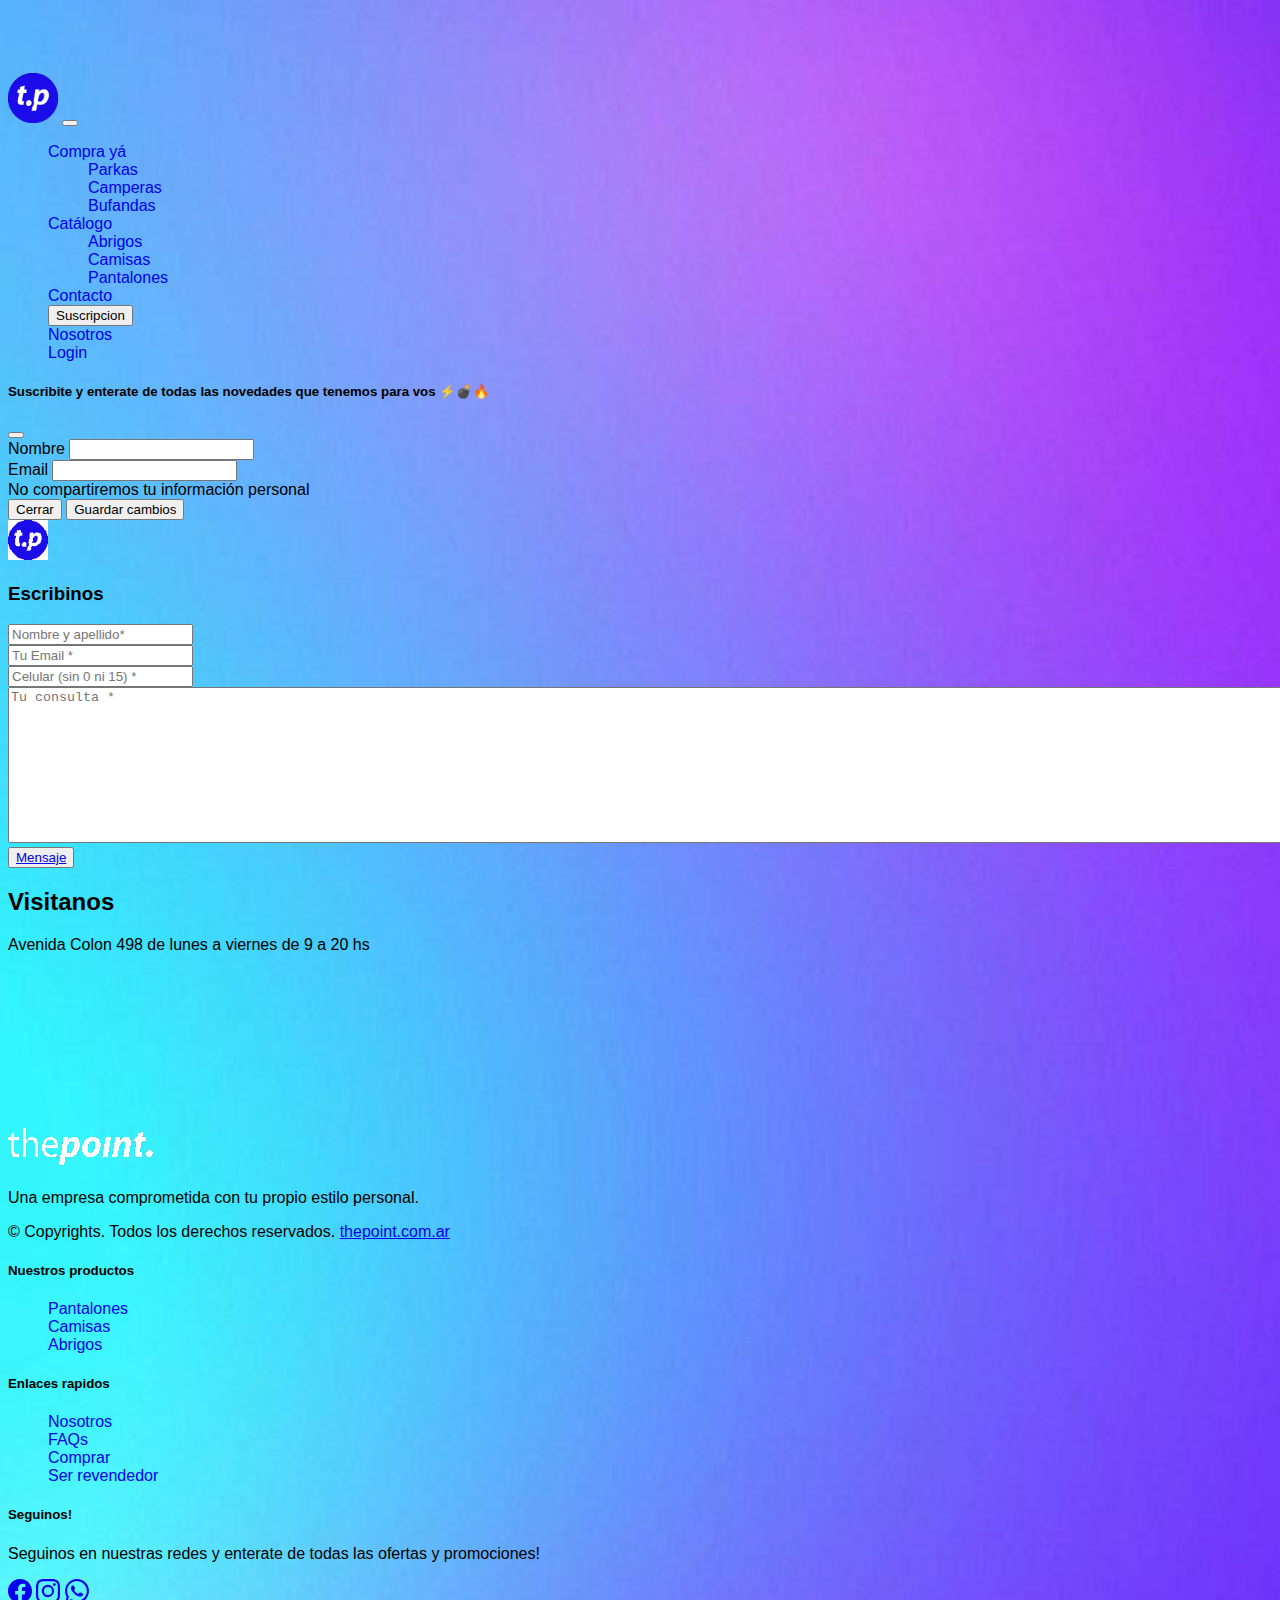
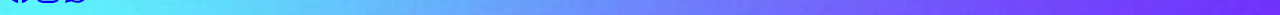
<file: contacto.html>
<!DOCTYPE html>
<html lang="en">
<head>
  <meta charset="UTF-8">
  <meta http-equiv="X-UA-Compatible" content="IE=edge">
  <meta name="viewport" content="width=device-width, initial-scale=1.0"> 
  <link href="https://cdn.jsdelivr.net/npm/bootstrap@5.2.0-beta1/dist/css/bootstrap.min.css" rel="stylesheet" integrity="sha384-0evHe/X+R7YkIZDRvuzKMRqM+OrBnVFBL6DOitfPri4tjfHxaWutUpFmBp4vmVor"
        crossorigin="anonymous">
  <link rel="stylesheet" href="/estilos/estilos.css">
  <link rel="preconnect" href="https://fonts.googleapis.com"> 
  <link rel="preconnect" href="https://fonts.gstatic.com" crossorigin>
  <link href="https://fonts.googleapis.com/css2?family=Koulen&family=Odibee+Sans&family=Roboto+Slab:wght@800&family=Tiro+Bangla:ital@1&display=swap" rel="stylesheet">
</head>
<body>
  <nav class="navbar navbar-expand-lg  navbar-dark bg-dark  fixed-top">
    <div class="container-fluid">
      <a href="/index.html"><img class="ms-2" src="/img/sinfondo.png" width="50" height="50" alt="logo"></a> 
      <button class="navbar-toggler me-3" type="button" data-bs-toggle="collapse" data-bs-target="#navbarSupportedContent" aria-controls="navbarSupportedContent" aria-expanded="false" aria-label="Toggle navigation">
        <span class="navbar-toggler-icon"></span>
      </button>
      <div class="collapse navbar-collapse" id="navbarSupportedContent">
        <ul class="navbar-nav  ms-auto mb-1 mb-lg-0">
          <li class="nav-item dropdown">
            <a class="na dropdown-toggle btn  btn-outline-light btn-bd-primary  text-light m-2 " href="#" id="navbarDropdown" role="button" data-bs-toggle="dropdown" aria-expanded="false">
              Compra yá
            </a>
            <ul class=" dropdown-menu bg-dark na " aria-labelledby="navbarDropdown">
              <li><a class="dropdown-item text-light " href="/parkas.html">Parkas</a></li>
              <li><a class="dropdown-item text-light" href="/camperas.html">Camperas</a></li>
              <li><a class="dropdown-item text-light" href="/bufandas.html">Bufandas</a></li>
            </ul>
          </li>
          <li class="nav-item dropdown">
            <a class="na dropdown-toggle btn  btn-outline-light btn-bd-primary  text-light m-2 " href="#" id="navbarDropdown" role="button" data-bs-toggle="dropdown" aria-expanded="false">
              Catálogo
            </a>
            <ul class=" dropdown-menu bg-dark na " aria-labelledby="navbarDropdown">
              <li><a class="dropdown-item text-light " href="/bootstrap/galeriaA.html">Abrigos</a></li>
              <li><a class="dropdown-item text-light" href="/bootstrap/galeriaC.html">Camisas</a></li>
              <li><a class="dropdown-item text-light" href="/bootstrap/galeriaP.html">Pantalones</a></li>
            </ul>
          </li>
          <li class="nav-item m-2">
            <a class="btn btn-outline-light text-light na" aria-current="page" href="/contacto.html">Contacto</a>
          </li>
          <li class="nav-item m-2">
            <button type="button" class="btn btn-bd-primary btn-outline-light  text-light na" data-bs-toggle="modal" data-bs-target="#exampleModal">
            Suscripcion
            </button>
          </li>  
          <li class="nav-item m-2">
            <a class="na btn btn-outline-light bt text-light " href="/bootstrap/acercadenosotros.html">Nosotros</a>
          </li>
          <li class="nav-item m-2">
            <a class="btn btn-outline-light text-light na" aria-current="page" href="/login.html">Login</a>
          </li>
        </ul>
      </div>
    </div>
  </nav>

  <!-- Modal suscripcion-->
  <div class="modal fade" id="exampleModal" tabindex="-1" aria-labelledby="exampleModalLabel" aria-hidden="true">
    <div class="modal-dialog">
      <div class="bg-secondary modal-content">
        <div class="modal-header">
          <h5 class="modal-title text-light" id="exampleModalLabel">Suscribite y enterate de todas las novedades que tenemos para vos ⚡💣🔥</h5>
          <button type="button" class="ms-4 btn-close " data-bs-dismiss="modal" aria-label="Close"></button>
        </div>
        <div class="modal-body">
          <form>
            <div class="mb-3 text-light">
              <label for="exampleInputNombre1" class="form-label">Nombre </label>
              <input type="name" class="form-control" id="exampleInputNombre1" aria-describedby="nameHelp">
            </div>
            <div class="mb-3 text-light">
              <label for="exampleInputEmail1" class="form-label">Email </label>
              <input type="email" class="form-control" id="exampleInputEmail1" aria-describedby="emailHelp">
              <div id="emailHelp" class="form-text text-light">No compartiremos tu información personal</div>
            </div>
          </form>
        </div>
        <div class="modal-footer">
          <button type="button" class="btn btn-dark" data-bs-dismiss="modal">Cerrar</button>
          <a href="/error.html"><button type="submit" class="btn btn-primary">Guardar cambios</button></a>
        </div>
      </div>
    </div>
  </div>

  <div class="d-flex flex-column min-vh-100">
    <div class="container contact-form flex-grow-1">
      <div class="contact-image mt-4 text-center">
        <a href="/index.html"><img  class="rounded-circle" src="/img/tpicon-s.png" width="40" height="40" alt="contacto"/></a> 
      </div>
      <form method="post">
        <h3 class="m-3">Escribinos</h3>
        <div class="row">
          <div class="col-md-6">
            <div class="form-group">
              <input type="text" name="txtName" class="form-control mb-3" placeholder="Nombre y apellido*" value="" />
            </div>
            <div class="form-group">
              <input type="text" name="txtEmail" class="form-control mb-3" placeholder="Tu Email *" value="" />
            </div>
            <div class="form-group">
              <input type="text" name="txtPhone" class="form-control mb-3" placeholder="Celular (sin 0 ni 15) *" value="" />
            </div>
          </div>
          <div class="col-md-6">
            <div class="form-group">
              <textarea name="txtMsg" class="form-control mb-3" placeholder="Tu consulta *" style="width: 100%; height: 150px;"></textarea>
            </div>
            <div class="form-group mb-3 text-end">
              <button > <a class="link-dark " href="/error.html">Mensaje </a> </button>
            </div> 
          </div>  
        </div>  
      </form>
      <h2 class="text-center">Visitanos</h2>
      <p class="text-center"> Avenida Colon 498 de lunes a viernes de 9 a 20 hs </p>
      <div class="container">
        <div class="row">
          <div class="col mb-5 text-center">
            <div class="container mb-5">
              <div class="">
                <div class="">
                  <iframe id="gmap_canvas" src="https://maps.google.com/maps?q=Av.%20Col%C3%B3n%20498&t=&z=13&ie=UTF8&iwloc=&output=embed" frameborder="0" scrolling="no" marginheight="0" marginwidth="0"></iframe>
                  <a href="https://www.whatismyip-address.com"></a>
                  <br/> 
                  <a href="https://www.embedgooglemap.net"></a>
                </div>
              </div>
            </div>
          </div>
        </div>
      </div>
    </div>
    
    <footer class=" bg-dark  py-3">
      <div class="container">
        <div class="row">
           <div class="col-12 col-md-6 col-lg-3">
             <a href="/index.html"> <img src="/img/thepoint-s-sf.png" alt="the point"></a>
               <p class="small text-white">Una empresa comprometida con tu propio estilo personal.</p>
               <p class="small text-white mb-0"> &copy; Copyrights. Todos los derechos reservados. <a class="text-primary none" href="/index.html">thepoint.com.ar</a></p>
           </div>
           <div class="col-12 col-md-6 col-lg-3">
             <h5 class="text-white mb-2">Nuestros productos</h5>
               <ul class="list-unstyled text-muted">
                 <li><a href="/bootstrap/galeriaP.html" class="none">Pantalones</a></li>
                 <li><a href="/bootstrap/galeriaC.html" class="none">Camisas</a></li>
                 <li><a href="/bootstrap/galeriaA.html" class="none">Abrigos</a></li>
               </ul>
           </div>
           <div class="col-12 col-md-6 col-lg-3">
             <h5 class="text-white mb-2">Enlaces rapidos</h5>
               <ul class="list-unstyled text-muted">
                 <li><a href="/error.html" class="none">Nosotros</a></li>
                 <li><a href="/error.html" class="none" >FAQs</a></li>
                 <li><a href="/error.html" class="none">Comprar</a></li>
                 <li><a href="/error.html" class="none">Ser revendedor</a></li>
               </ul>
           </div>
           <div class="col-12 col-md-6 col-lg-3">
             <h5 class="text-white mb-3">Seguinos!</h5>
               <p class="small text-white">Seguinos en nuestras redes y enterate de todas las ofertas y promociones!</p>
               <a href=""></a>
             
               <a href="https://www.facebook.com/thepoint.tuc" class="m-2" target="_blank"><svg xmlns="http://www.w3.org/2000/svg" width="1.5rem" height="1.5rem" fill="currentColor" class="bi bi-facebook text-white" viewBox="0 0 16 16">
                 <path d="M16 8.049c0-4.446-3.582-8.05-8-8.05C3.58 0-.002 3.603-.002 8.05c0 4.017 2.926 7.347 6.75 7.951v-5.625h-2.03V8.05H6.75V6.275c0-2.017 1.195-3.131 3.022-3.131.876 0 1.791.157 1.791.157v1.98h-1.009c-.993 0-1.303.621-1.303 1.258v1.51h2.218l-.354 2.326H9.25V16c3.824-.604 6.75-3.934 6.75-7.951z"/>
               </svg></a>
  
               <a href="https://www.instagram.com/thepoint.tuc/?hl=es-la" class="m-2" target="_blank"><svg xmlns="http://www.w3.org/2000/svg" width="1.5rem" height="1.5rem" fill="currentColor" class="bi bi-instagram text-white" viewBox="0 0 16 16">
                 <path d="M8 0C5.829 0 5.556.01 4.703.048 3.85.088 3.269.222 2.76.42a3.917 3.917 0 0 0-1.417.923A3.927 3.927 0 0 0 .42 2.76C.222 3.268.087 3.85.048 4.7.01 5.555 0 5.827 0 8.001c0 2.172.01 2.444.048 3.297.04.852.174 1.433.372 1.942.205.526.478.972.923 1.417.444.445.89.719 1.416.923.51.198 1.09.333 1.942.372C5.555 15.99 5.827 16 8 16s2.444-.01 3.298-.048c.851-.04 1.434-.174 1.943-.372a3.916 3.916 0 0 0 1.416-.923c.445-.445.718-.891.923-1.417.197-.509.332-1.09.372-1.942C15.99 10.445 16 10.173 16 8s-.01-2.445-.048-3.299c-.04-.851-.175-1.433-.372-1.941a3.926 3.926 0 0 0-.923-1.417A3.911 3.911 0 0 0 13.24.42c-.51-.198-1.092-.333-1.943-.372C10.443.01 10.172 0 7.998 0h.003zm-.717 1.442h.718c2.136 0 2.389.007 3.232.046.78.035 1.204.166 1.486.275.373.145.64.319.92.599.28.28.453.546.598.92.11.281.24.705.275 1.485.039.843.047 1.096.047 3.231s-.008 2.389-.047 3.232c-.035.78-.166 1.203-.275 1.485a2.47 2.47 0 0 1-.599.919c-.28.28-.546.453-.92.598-.28.11-.704.24-1.485.276-.843.038-1.096.047-3.232.047s-2.39-.009-3.233-.047c-.78-.036-1.203-.166-1.485-.276a2.478 2.478 0 0 1-.92-.598 2.48 2.48 0 0 1-.6-.92c-.109-.281-.24-.705-.275-1.485-.038-.843-.046-1.096-.046-3.233 0-2.136.008-2.388.046-3.231.036-.78.166-1.204.276-1.486.145-.373.319-.64.599-.92.28-.28.546-.453.92-.598.282-.11.705-.24 1.485-.276.738-.034 1.024-.044 2.515-.045v.002zm4.988 1.328a.96.96 0 1 0 0 1.92.96.96 0 0 0 0-1.92zm-4.27 1.122a4.109 4.109 0 1 0 0 8.217 4.109 4.109 0 0 0 0-8.217zm0 1.441a2.667 2.667 0 1 1 0 5.334 2.667 2.667 0 0 1 0-5.334z"/>
               </svg></a>
  
               <a href="https://api.whatsapp.com/send?phone=543813399756&app=facebook&entry_point=page_cta" class="ms-2" target="_blank"><svg xmlns="http://www.w3.org/2000/svg" width="1.5rem" height="1.5rem" fill="currentColor" class="bi bi-whatsapp text-white" viewBox="0 0 16 16">
                 <path d="M13.601 2.326A7.854 7.854 0 0 0 7.994 0C3.627 0 .068 3.558.064 7.926c0 1.399.366 2.76 1.057 3.965L0 16l4.204-1.102a7.933 7.933 0 0 0 3.79.965h.004c4.368 0 7.926-3.558 7.93-7.93A7.898 7.898 0 0 0 13.6 2.326zM7.994 14.521a6.573 6.573 0 0 1-3.356-.92l-.24-.144-2.494.654.666-2.433-.156-.251a6.56 6.56 0 0 1-1.007-3.505c0-3.626 2.957-6.584 6.591-6.584a6.56 6.56 0 0 1 4.66 1.931 6.557 6.557 0 0 1 1.928 4.66c-.004 3.639-2.961 6.592-6.592 6.592zm3.615-4.934c-.197-.099-1.17-.578-1.353-.646-.182-.065-.315-.099-.445.099-.133.197-.513.646-.627.775-.114.133-.232.148-.43.05-.197-.1-.836-.308-1.592-.985-.59-.525-.985-1.175-1.103-1.372-.114-.198-.011-.304.088-.403.087-.088.197-.232.296-.346.1-.114.133-.198.198-.33.065-.134.034-.248-.015-.347-.05-.099-.445-1.076-.612-1.47-.16-.389-.323-.335-.445-.34-.114-.007-.247-.007-.38-.007a.729.729 0 0 0-.529.247c-.182.198-.691.677-.691 1.654 0 .977.71 1.916.81 2.049.098.133 1.394 2.132 3.383 2.992.47.205.84.326 1.129.418.475.152.904.129 1.246.08.38-.058 1.171-.48 1.338-.943.164-.464.164-.86.114-.943-.049-.084-.182-.133-.38-.232z"/>
                 </svg>
               </a>
           </div>
        </div>
      </div>
    </footer>
  </div>


  <!-- JavaScript Bundle with Popper -->
<script src="https://cdn.jsdelivr.net/npm/bootstrap@5.2.0/dist/js/bootstrap.bundle.min.js" integrity="sha384-A3rJD856KowSb7dwlZdYEkO39Gagi7vIsF0jrRAoQmDKKtQBHUuLZ9AsSv4jD4Xa" crossorigin="anonymous"></script>
</body>
</html>
</file>
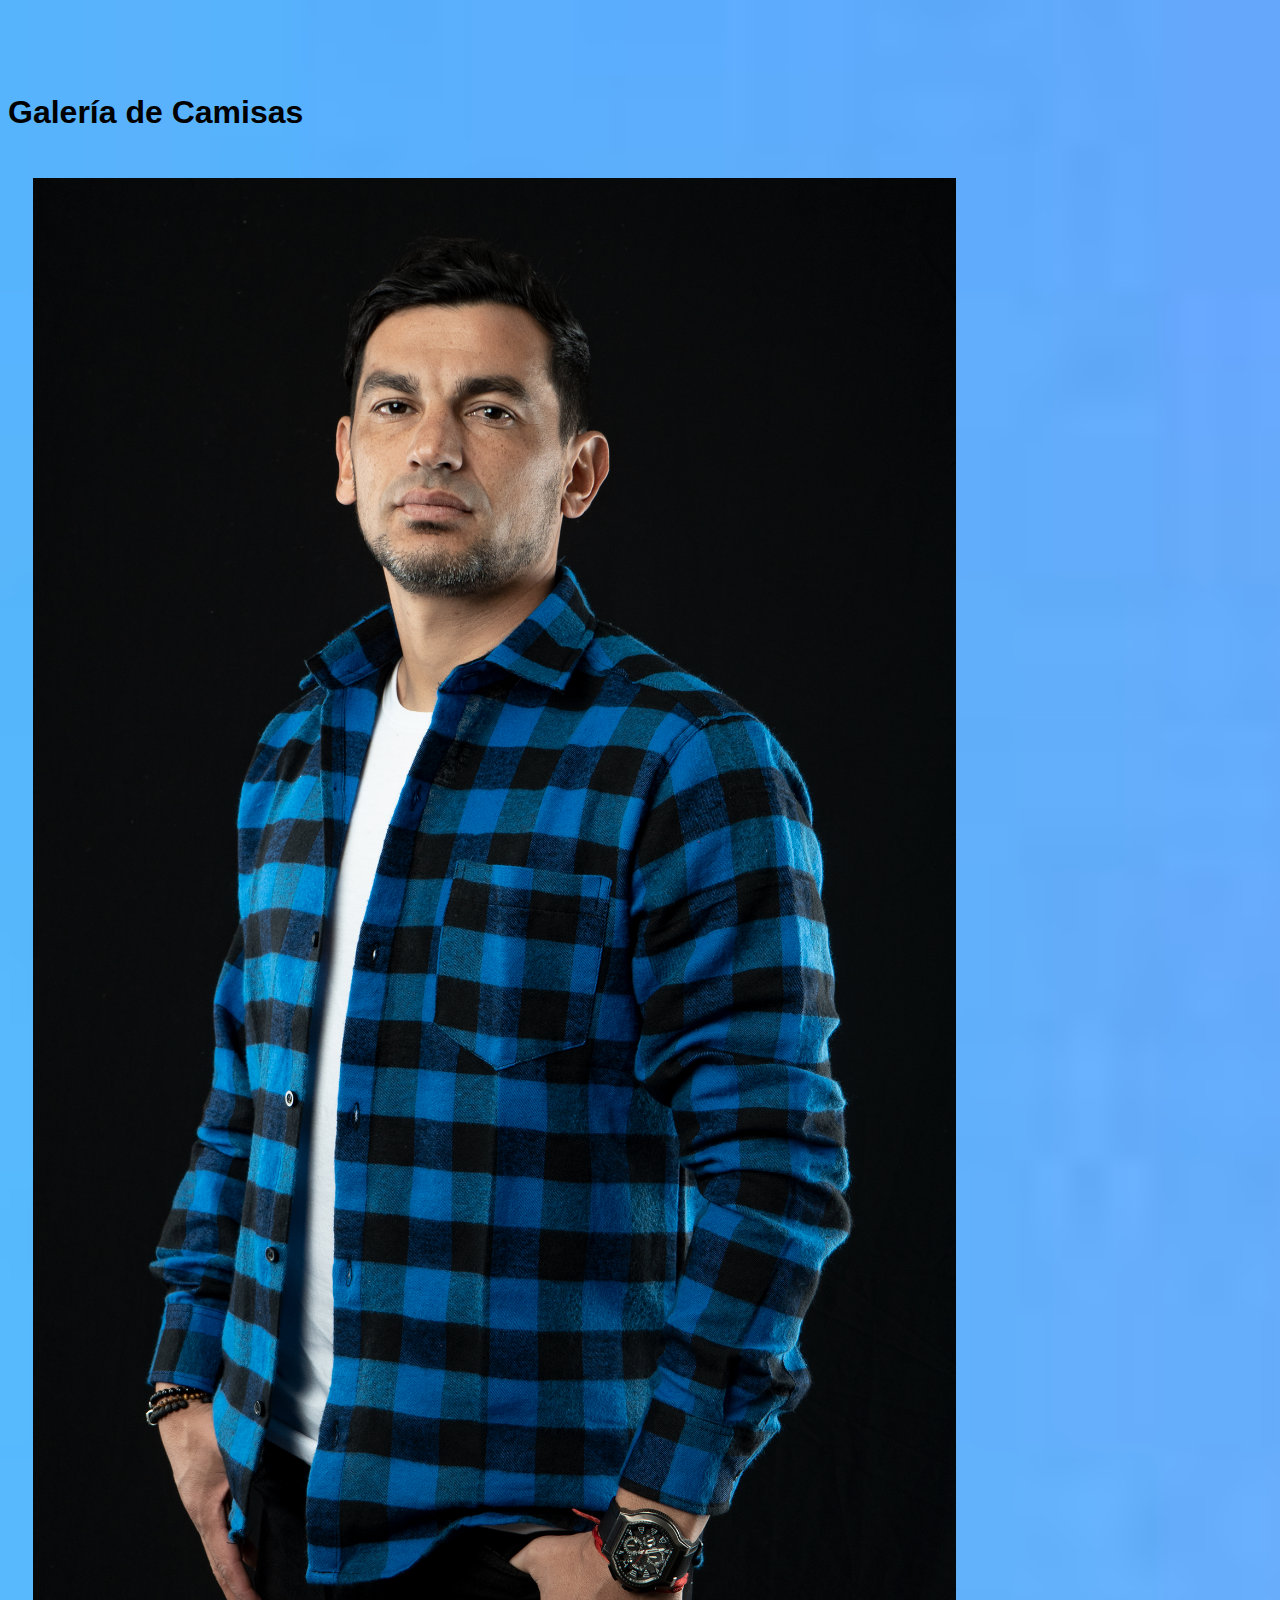
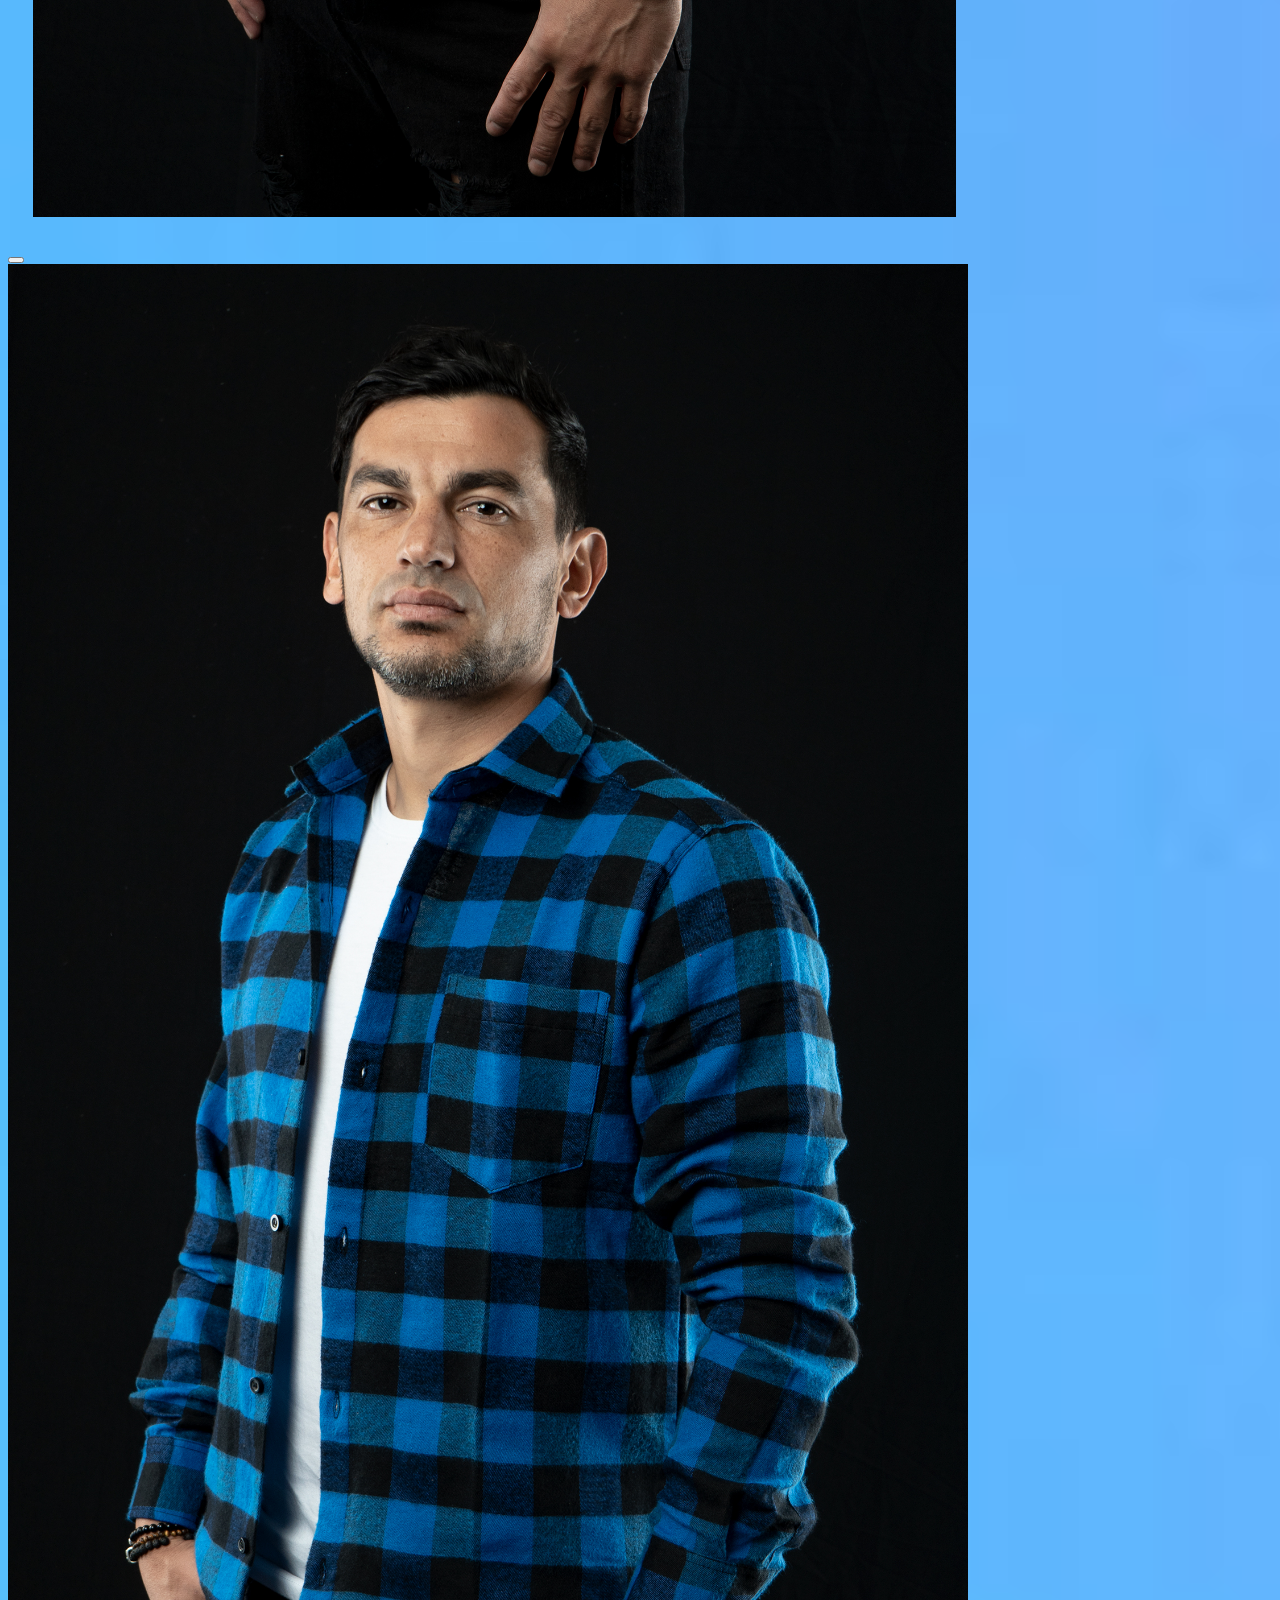
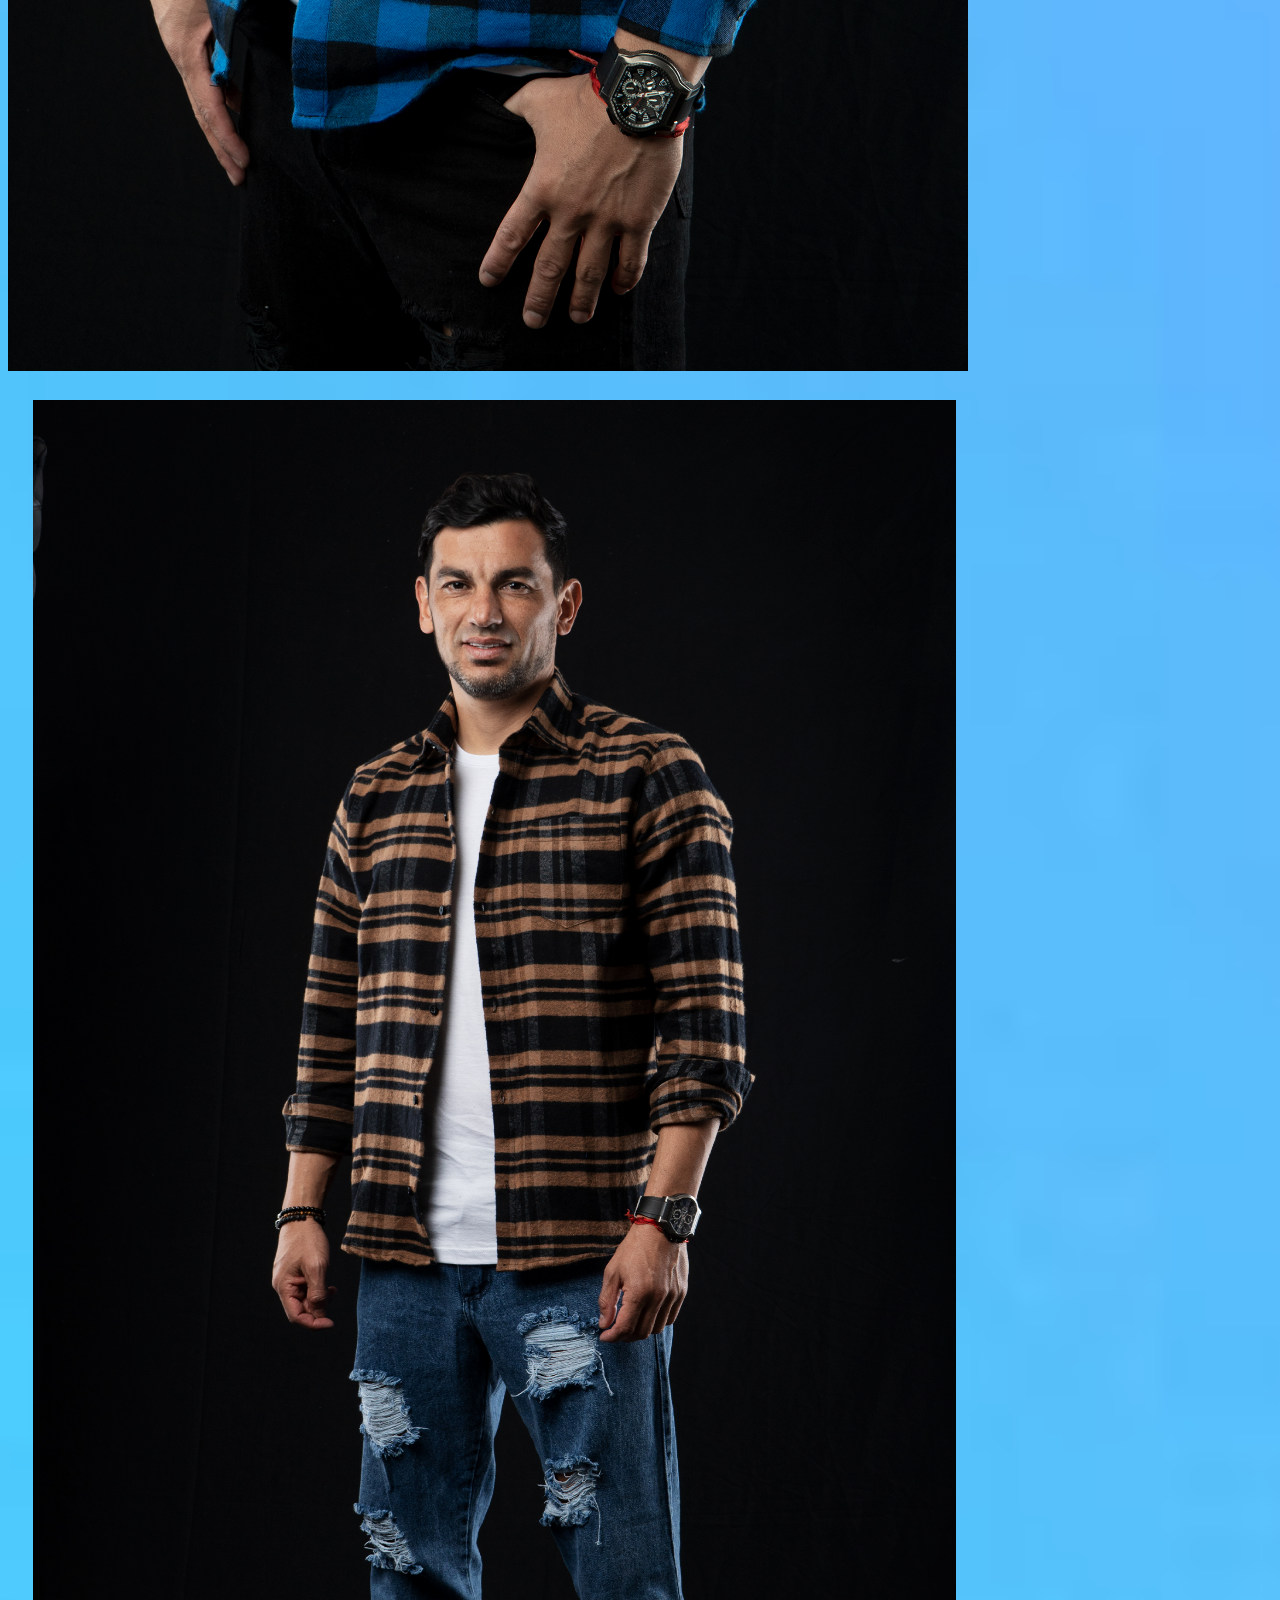
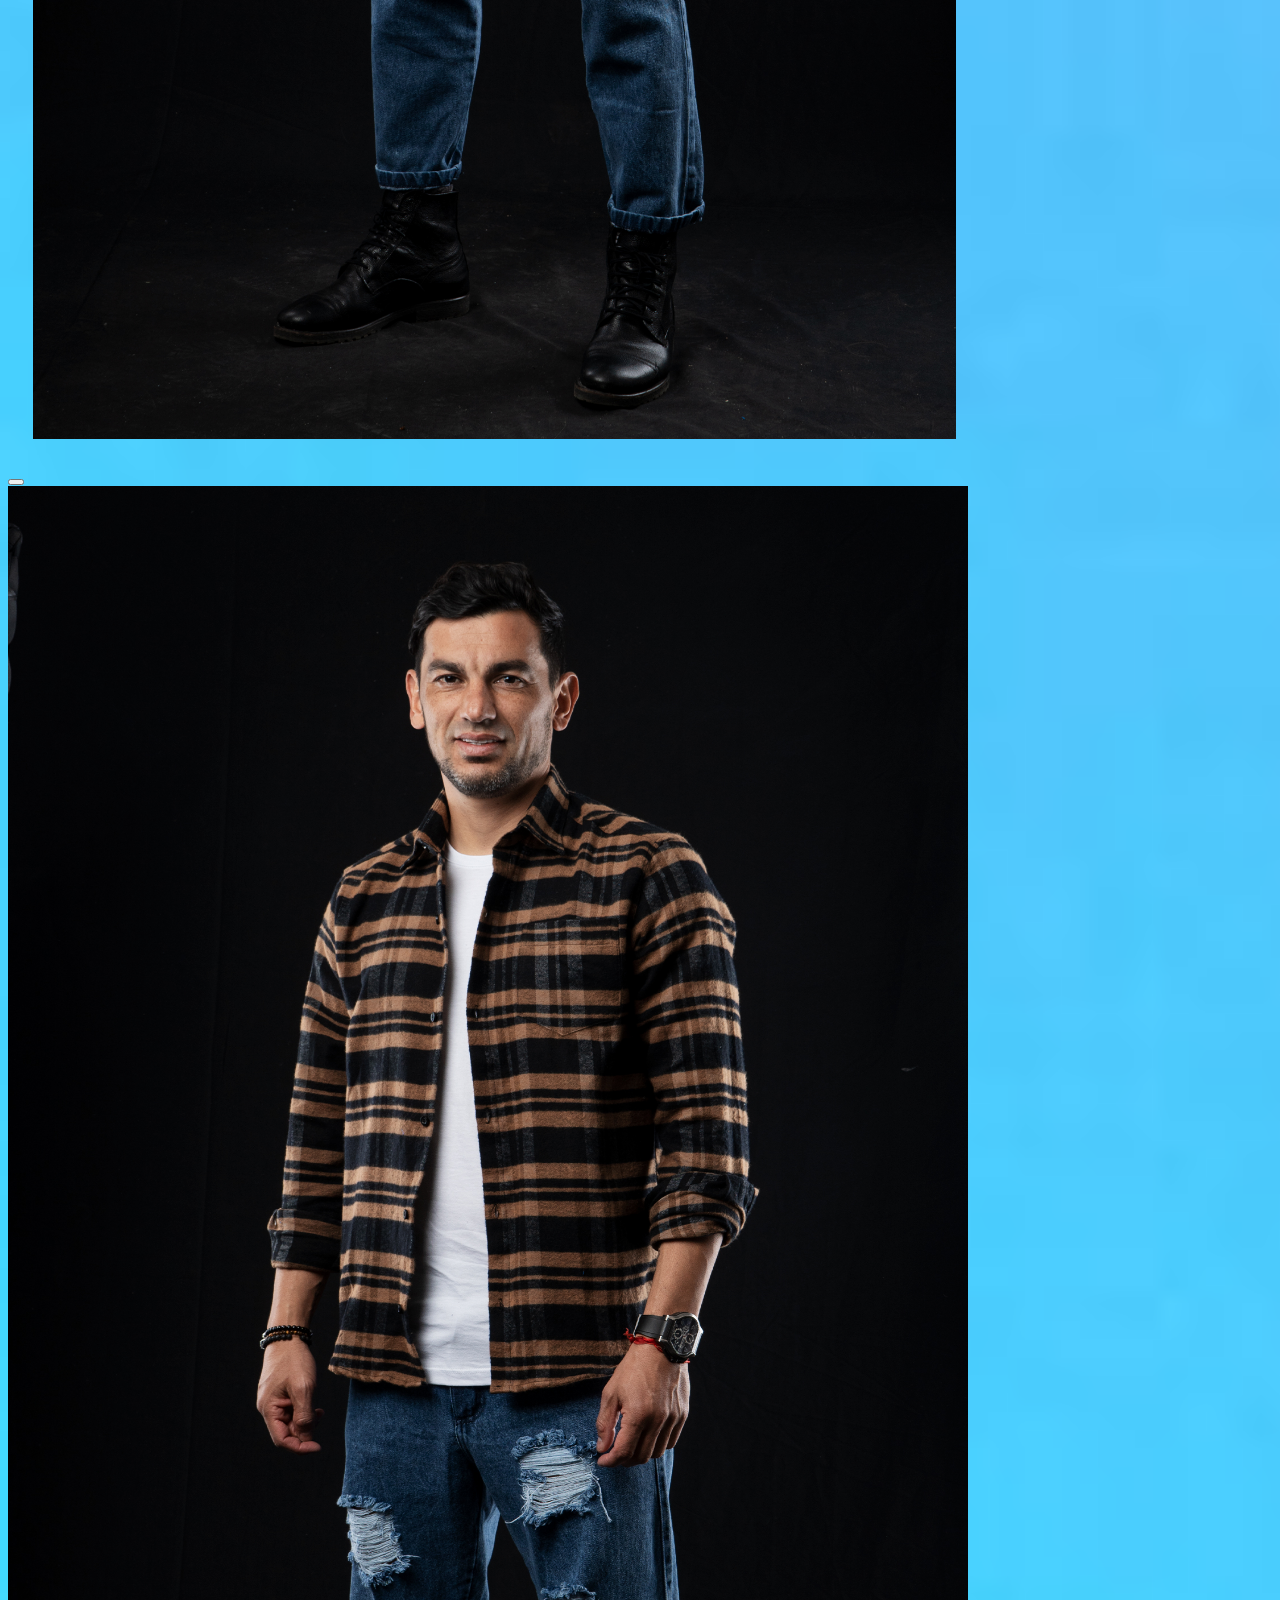
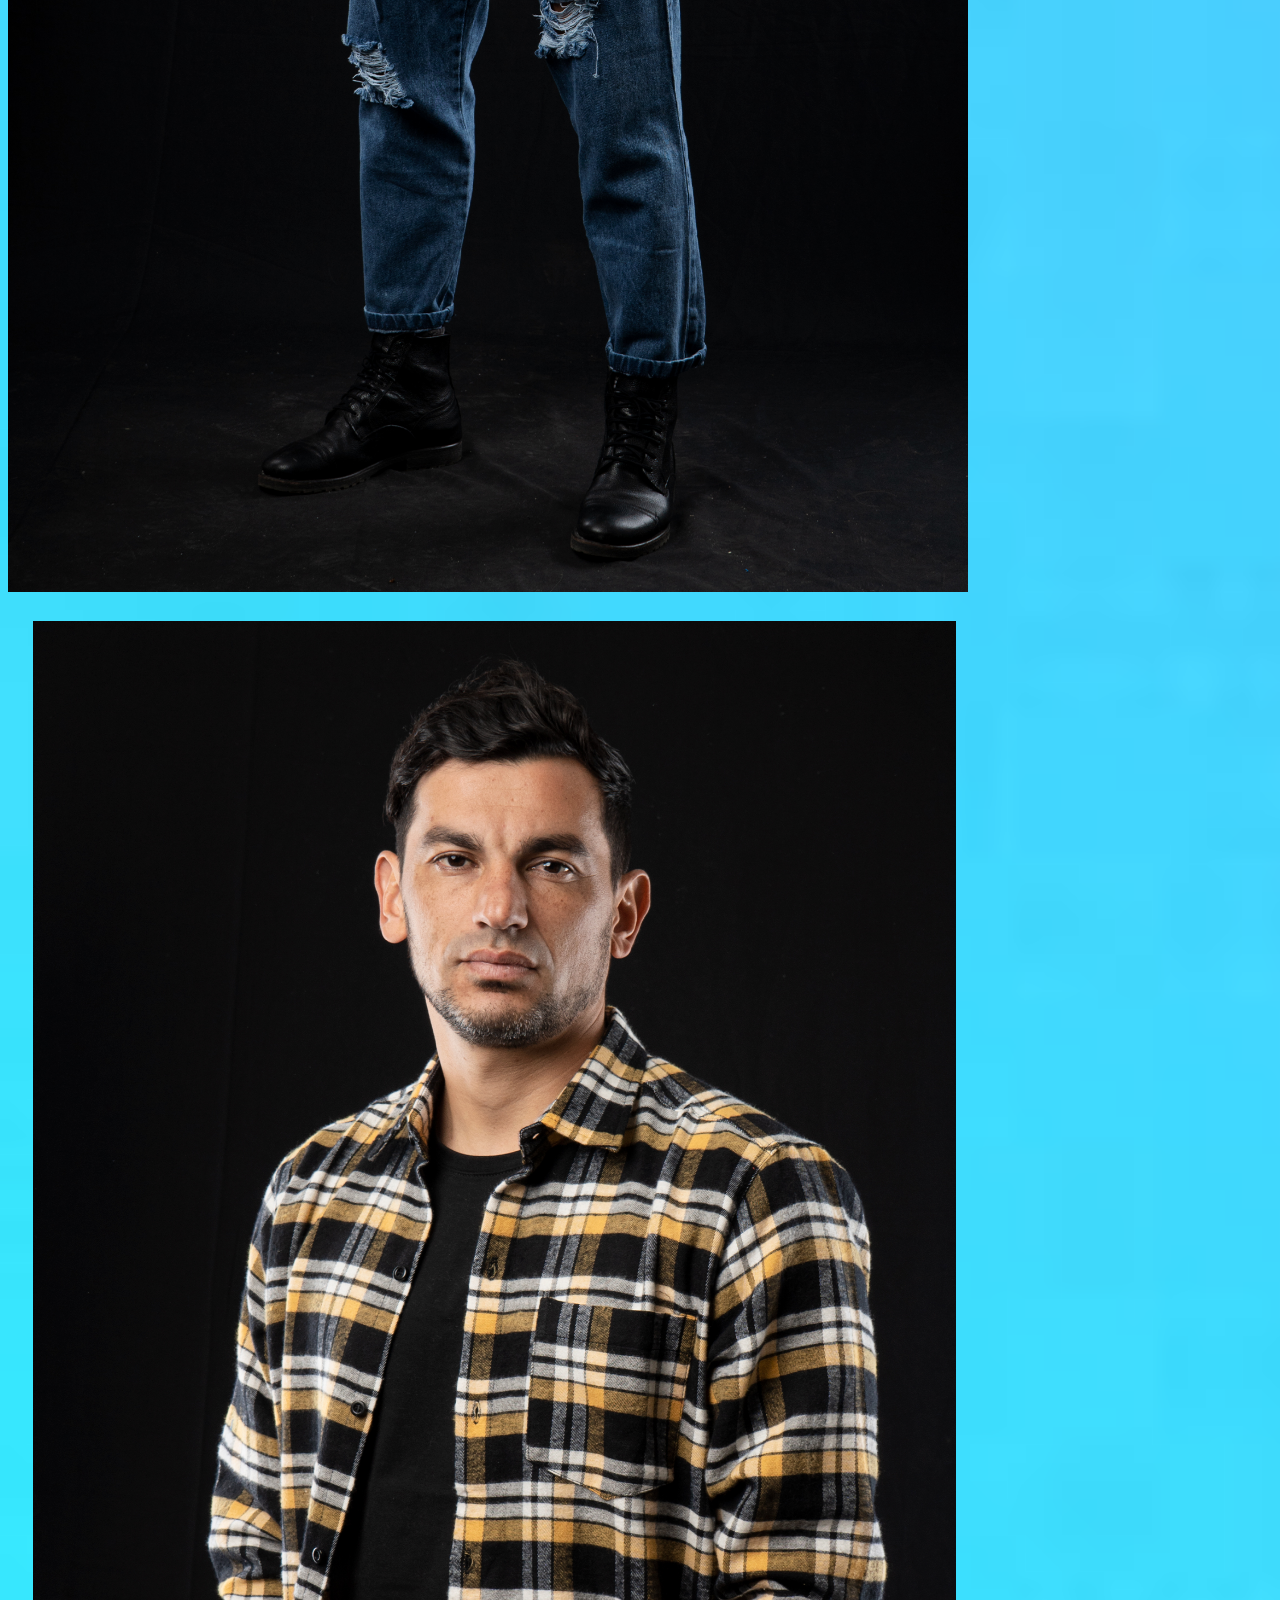
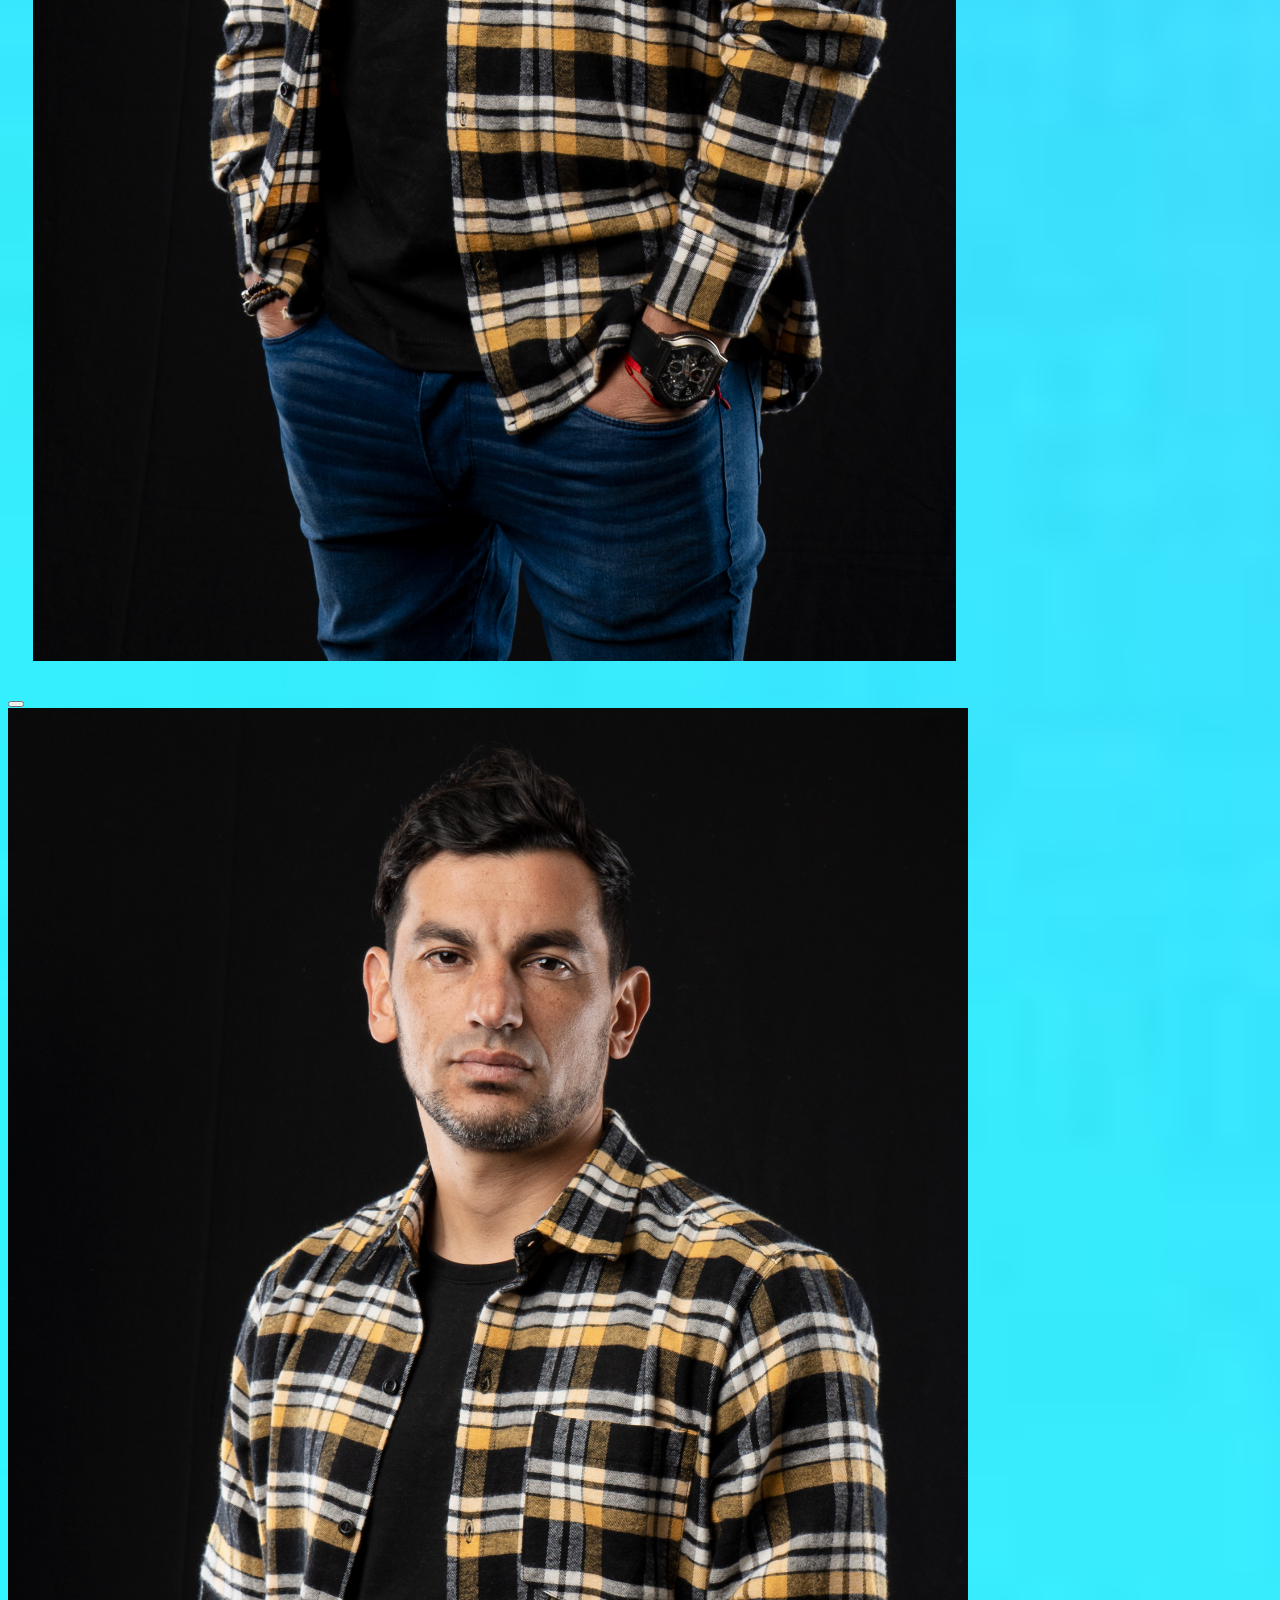
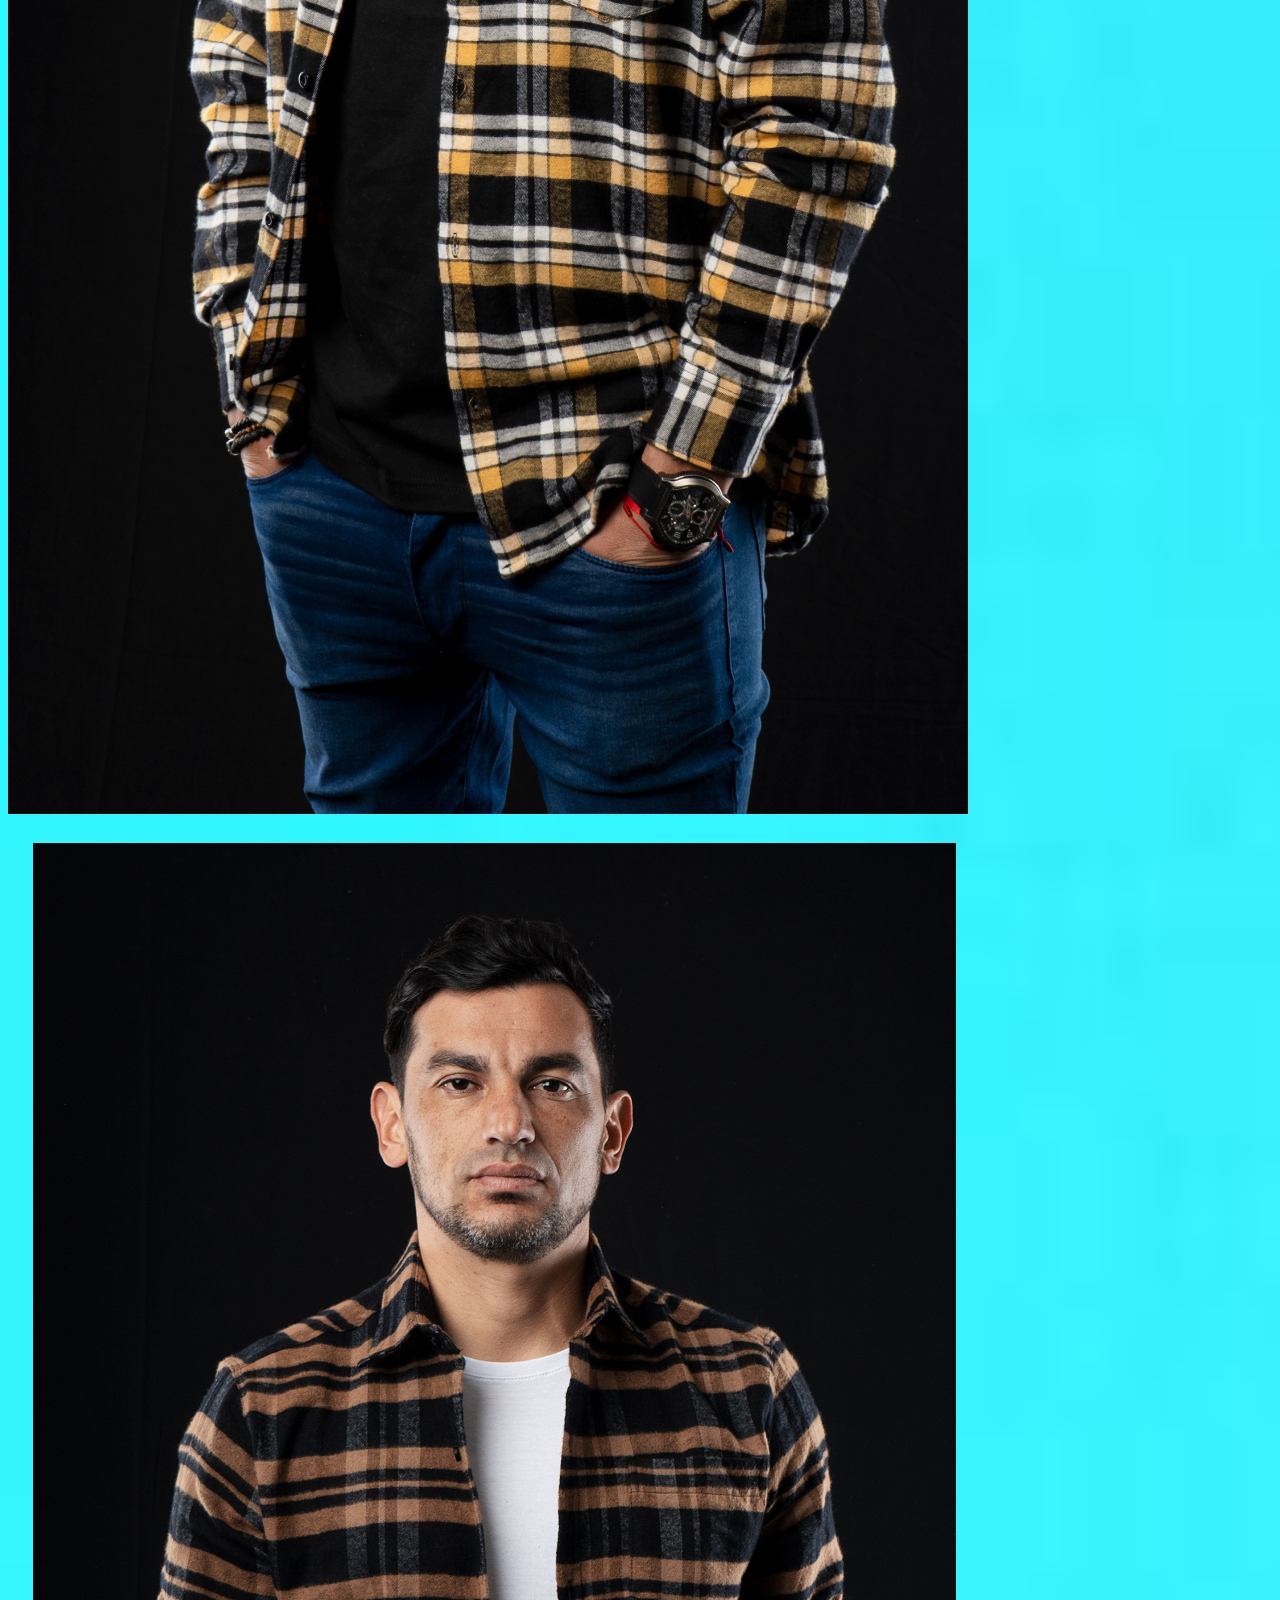
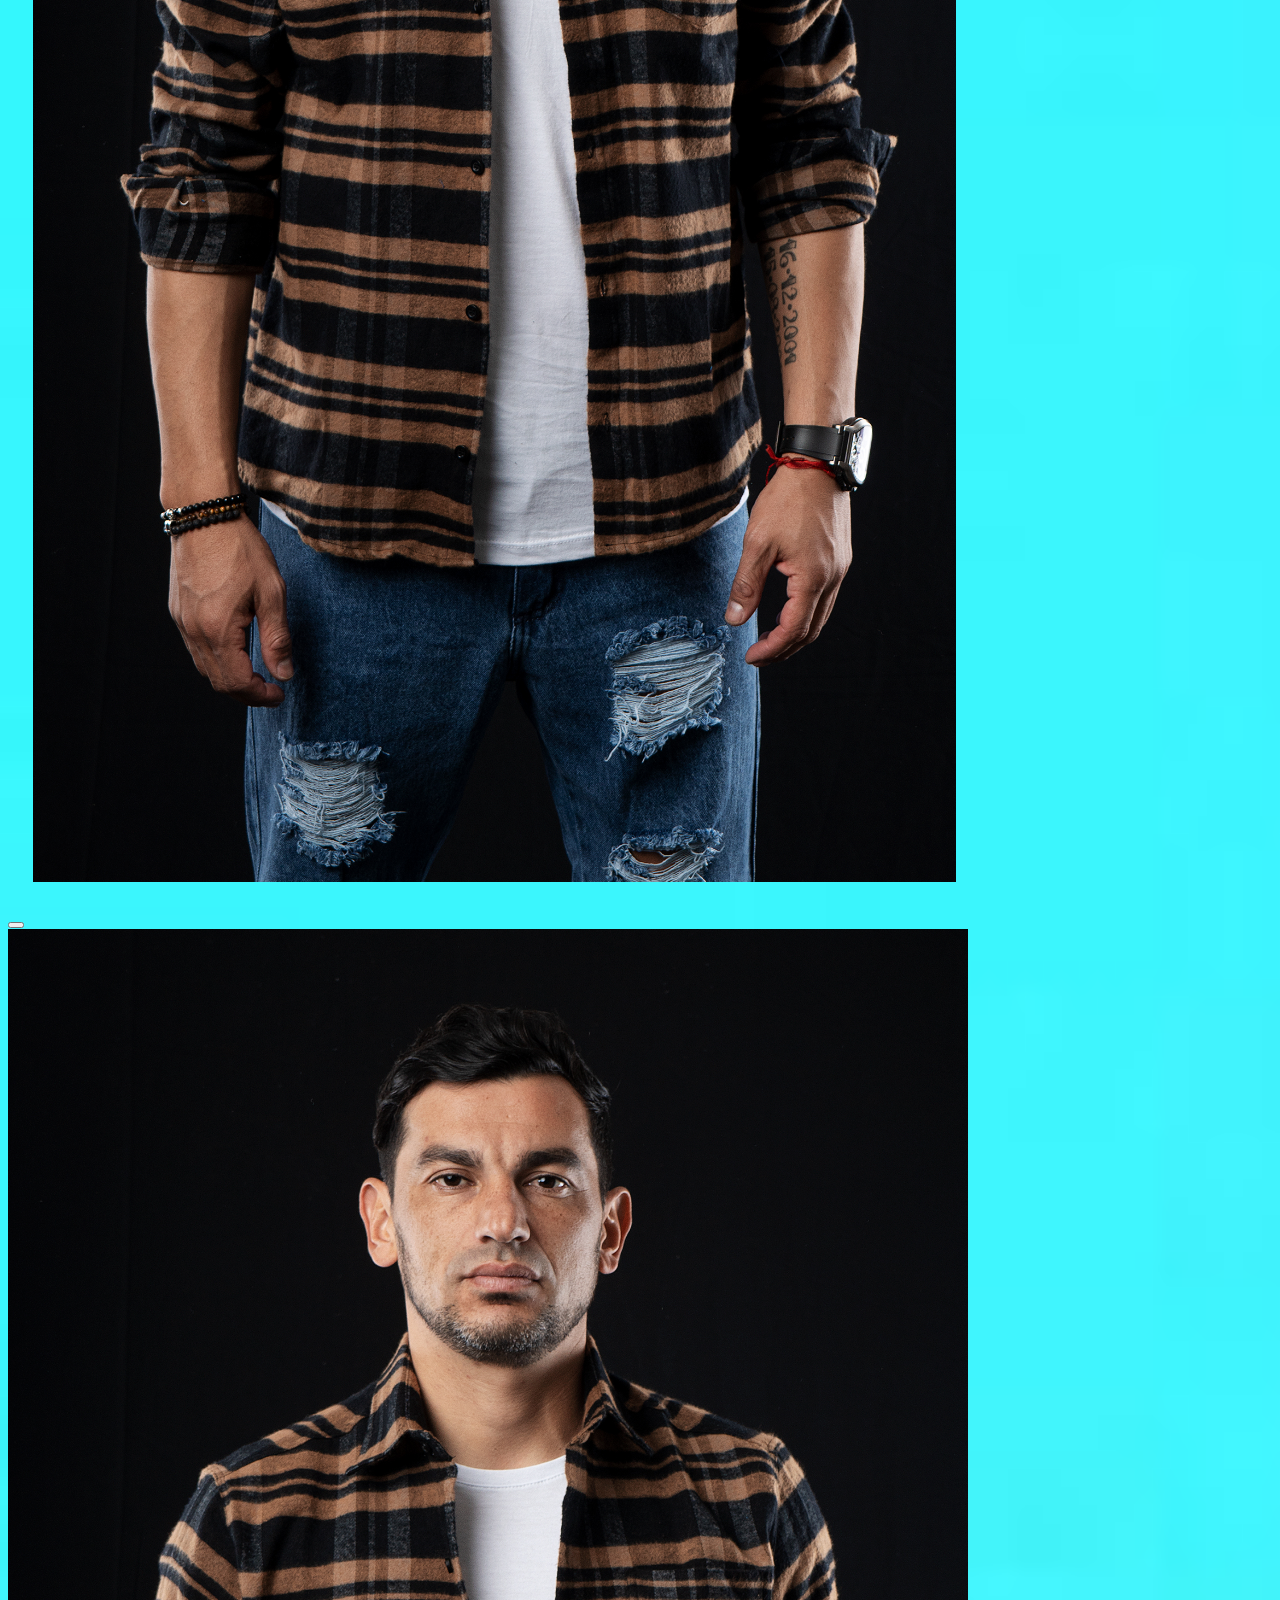
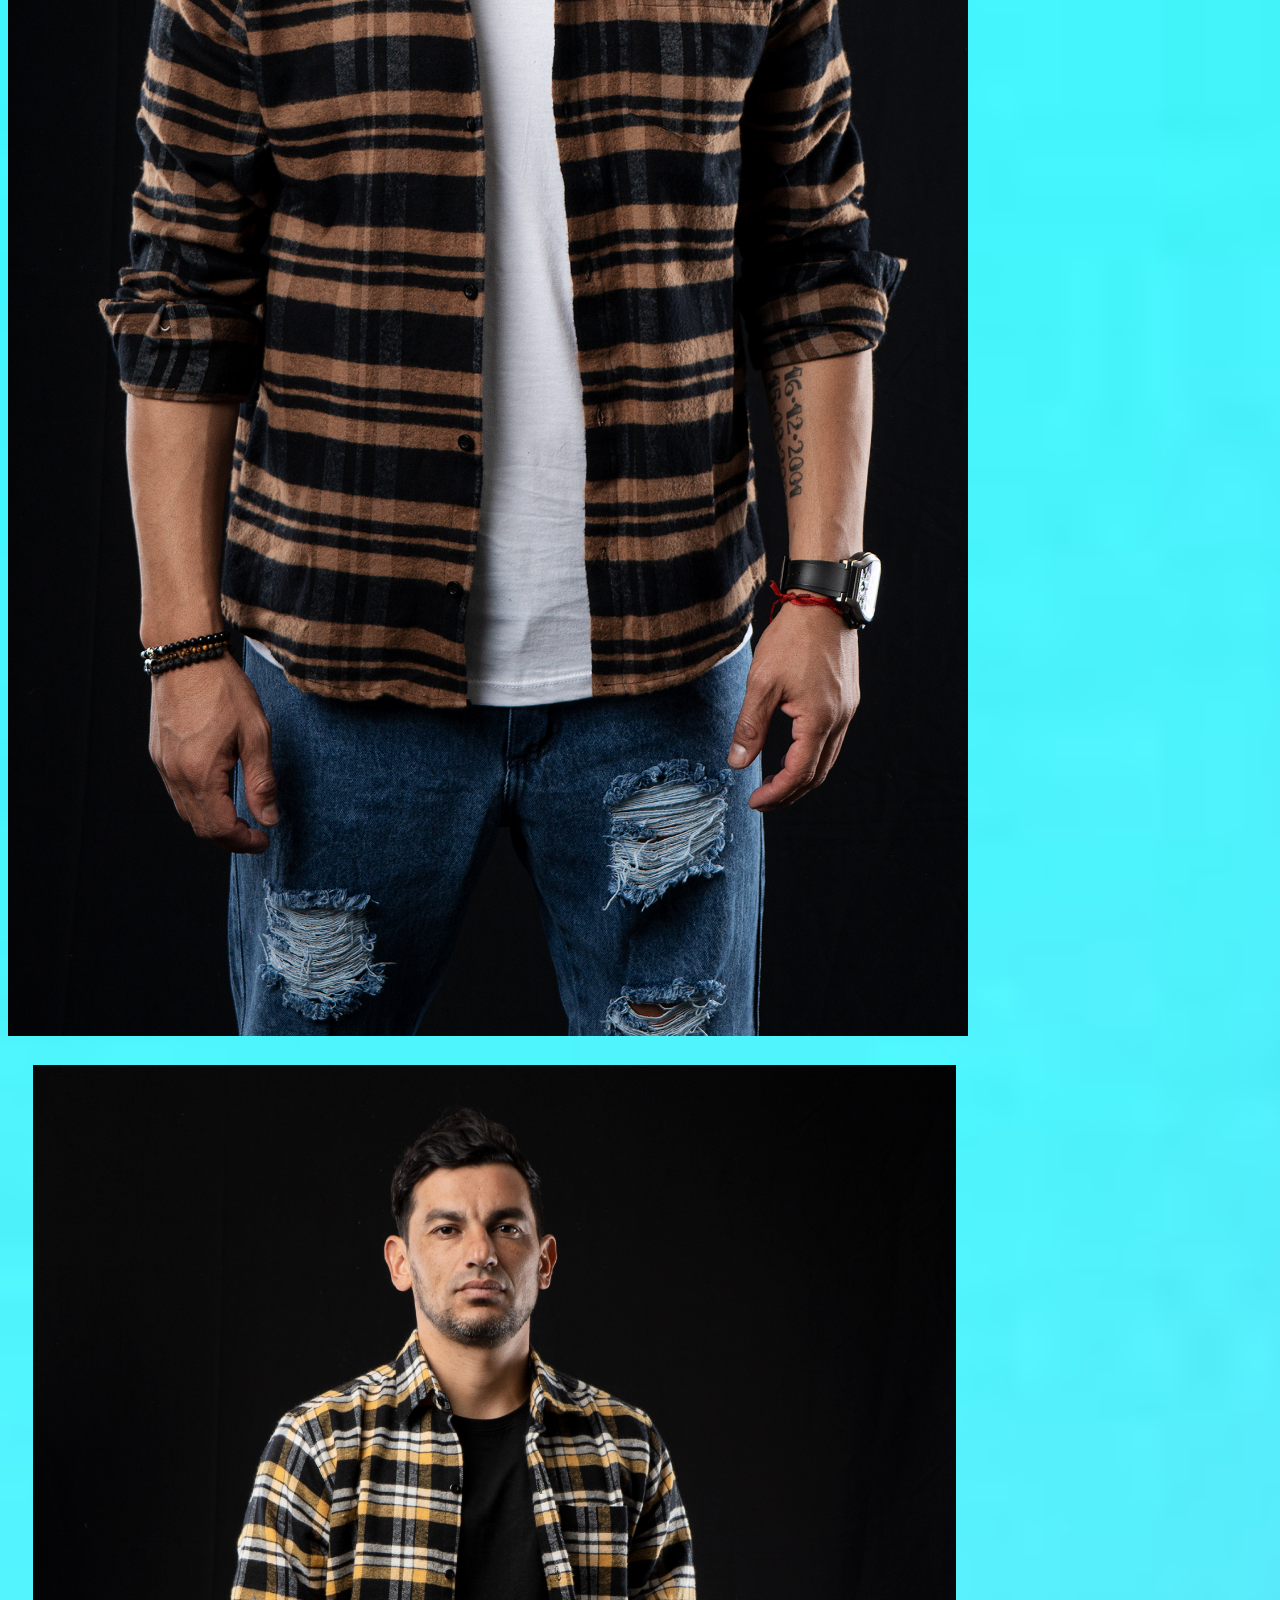
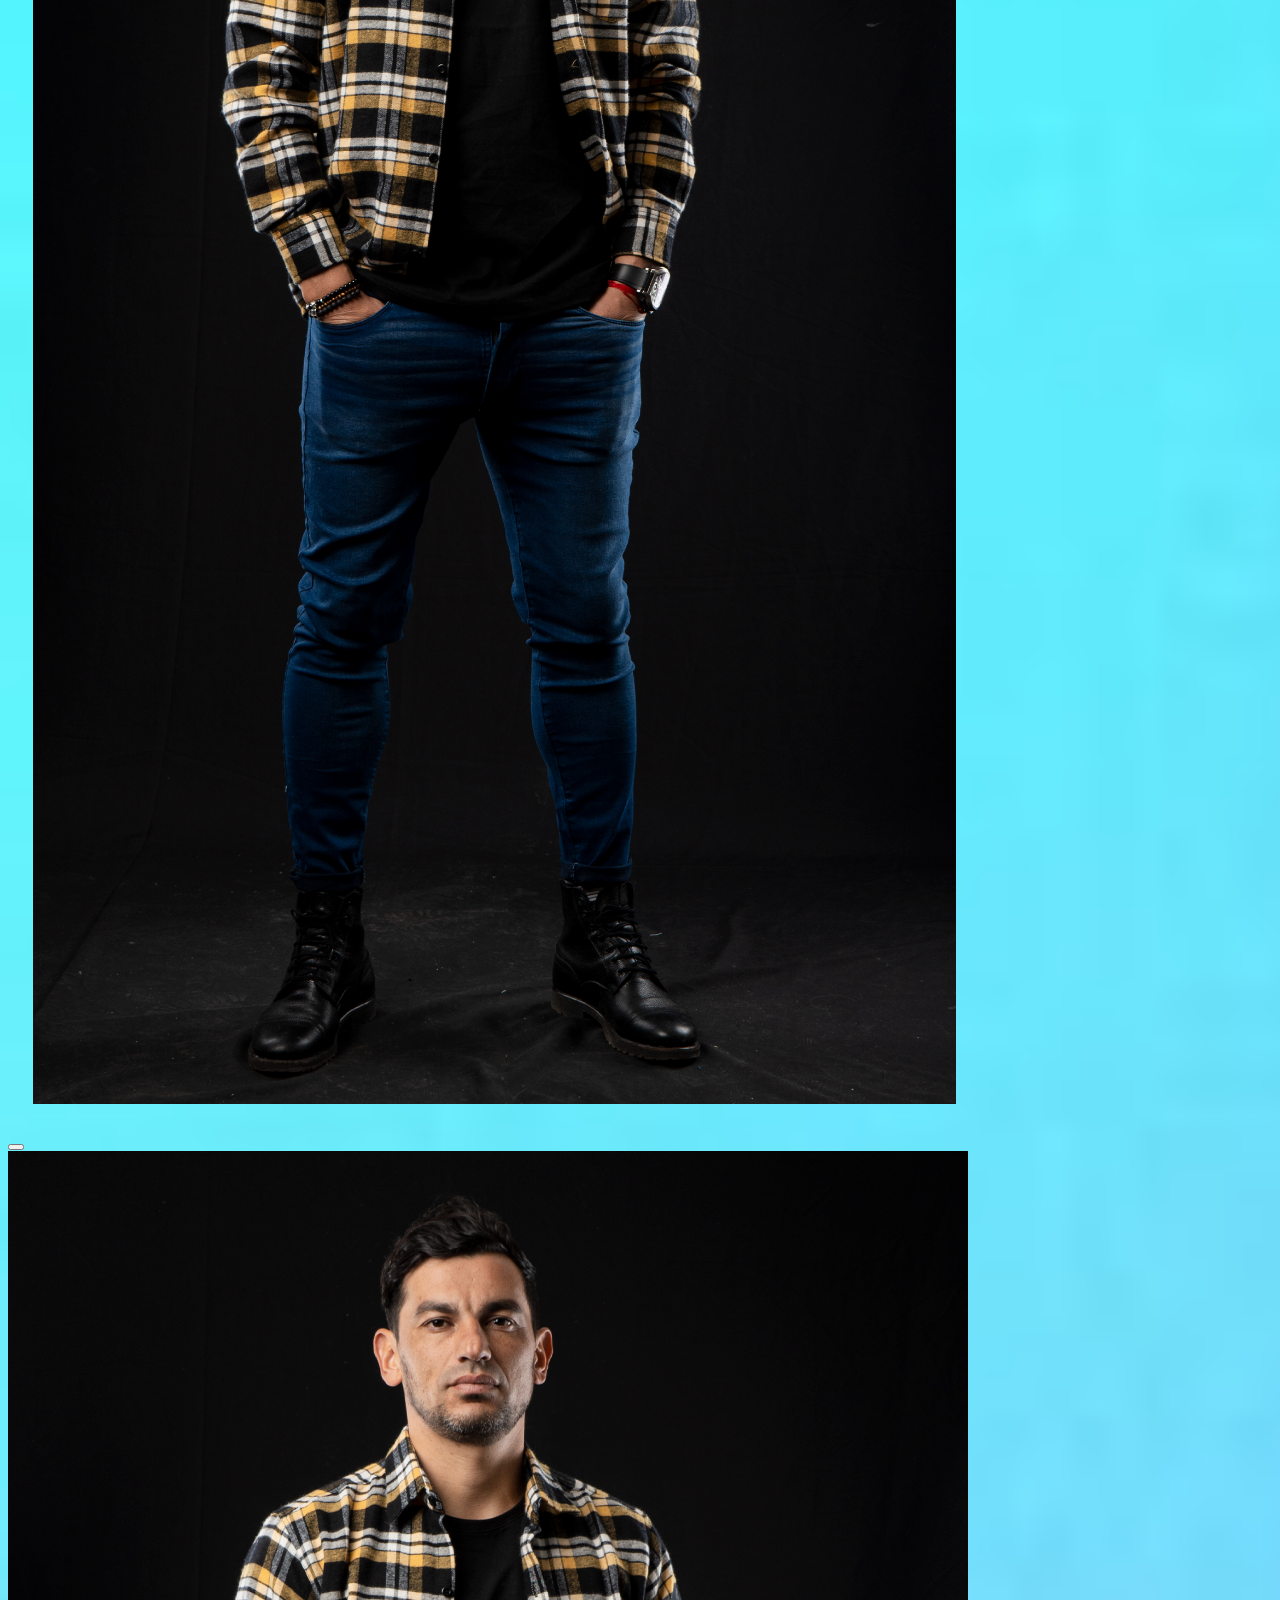
<file: bootstrap/galeriaC.html>
<!doctype html>
<html lang="en">
  <head>
    <meta charset="utf-8">
    <meta name="viewport" content="width=device-width, initial-scale=1">
    <link rel="stylesheet" href="/estilos/estilos.css">
    <link rel="stylesheet" href="estilos.css">
    <title>Galeria de camisas</title>
    <link href="https://cdn.jsdelivr.net/npm/bootstrap@5.2.0-beta1/dist/css/bootstrap.min.css" rel="stylesheet" integrity="sha384-0evHe/X+R7YkIZDRvuzKMRqM+OrBnVFBL6DOitfPri4tjfHxaWutUpFmBp4vmVor" crossorigin="anonymous">
    <link rel="preconnect" href="https://fonts.googleapis.com">
    <link rel="preconnect" href="https://fonts.gstatic.com" crossorigin>
    <link href="https://fonts.googleapis.com/css2?family=Koulen&family=Odibee+Sans&family=Roboto+Slab:wght@800&family=Tiro+Bangla:ital@1&display=swap" rel="stylesheet">
  </head>
  <body class="fondo">
    <section  class="container"> 
      <div class="text-center pt-5 pb-3">
        <h1 class="titulo p-2">Galería de Camisas</h1>
      </div>
      <div class="row" id="galeria">
        <script>
          var imagenes=[1,2,3,4,5,6];
          var galeria=document.getElementById('galeria');
          for (imagen of imagenes){
              galeria.innerHTML += `
          <div class="col-lg-3 col-md-4 col-12 text-center">
            <a href="" data-bs-toggle="modal" data-bs-target="#id${imagen}">
                <img src="/bootstrap/camisas/${imagen}.jpg" alt="">
            </a>
          </div>
          <div class="modal fade" id="id${imagen}" tabindex="-1" aria-labelledby="exampleModalLabel" aria-hidden="true">
            <button type="button" class="btn-close ml-2" data-bs-dismiss="modal" aria-label="Close"></button>
            <div class="modal-dialog modal-md modal-dialog-centered d-flex justify-content-center">
              <img src="/bootstrap/camisas/${imagen}.jpg" alt="" class="img-fluid rounded">                        
            </div>  `} 
        </script>
      </div> 
    </section>

    <footer class=" bg-dark w-100 py-3 mt-5 flex-shrink-0">
      <div class="container py-3">
        <div class="row gy-4 gx-5">
          <div class="col-12 col-md-6 col-lg-6">
            <a href="/index.html"><img src="/img/thepoint-s.png" alt="the point"></a>
            <p class="small text-white">Una empresa comprometida con tu propio estilo personal.</p>
            <p class="small text-white mb-0">&copy; Copyrights. Todos los derechos reservados. <a class="text-primary none" href="/index.html">thepoint.com.ar</a></p>
          </div>
          
          <div class="col-12 d-none d-md-block col-md-6 col-lg-6">
            <h5 class="text-white mb-3">Seguinos!</h5>
            <p class="small text-white">Seguinos en nuestras redes y enterate de todas las ofertas y promociones!</p>
            <a href="/index.html"></a>
          
            <a href="https://www.facebook.com/thepoint.tuc" class="m-2" target="_blank"><svg xmlns="http://www.w3.org/2000/svg" width="1.5rem" height="1.5rem" fill="currentColor" class="bi bi-facebook text-white" viewBox="0 0 16 16">
              <path d="M16 8.049c0-4.446-3.582-8.05-8-8.05C3.58 0-.002 3.603-.002 8.05c0 4.017 2.926 7.347 6.75 7.951v-5.625h-2.03V8.05H6.75V6.275c0-2.017 1.195-3.131 3.022-3.131.876 0 1.791.157 1.791.157v1.98h-1.009c-.993 0-1.303.621-1.303 1.258v1.51h2.218l-.354 2.326H9.25V16c3.824-.604 6.75-3.934 6.75-7.951z"/>
            </svg></a>

            <a href="https://www.instagram.com/thepoint.tuc/?hl=es-la" class="m-2" target="_blank"><svg xmlns="http://www.w3.org/2000/svg" width="1.5rem" height="1.5rem" fill="currentColor" class="bi bi-instagram text-white" viewBox="0 0 16 16">
              <path d="M8 0C5.829 0 5.556.01 4.703.048 3.85.088 3.269.222 2.76.42a3.917 3.917 0 0 0-1.417.923A3.927 3.927 0 0 0 .42 2.76C.222 3.268.087 3.85.048 4.7.01 5.555 0 5.827 0 8.001c0 2.172.01 2.444.048 3.297.04.852.174 1.433.372 1.942.205.526.478.972.923 1.417.444.445.89.719 1.416.923.51.198 1.09.333 1.942.372C5.555 15.99 5.827 16 8 16s2.444-.01 3.298-.048c.851-.04 1.434-.174 1.943-.372a3.916 3.916 0 0 0 1.416-.923c.445-.445.718-.891.923-1.417.197-.509.332-1.09.372-1.942C15.99 10.445 16 10.173 16 8s-.01-2.445-.048-3.299c-.04-.851-.175-1.433-.372-1.941a3.926 3.926 0 0 0-.923-1.417A3.911 3.911 0 0 0 13.24.42c-.51-.198-1.092-.333-1.943-.372C10.443.01 10.172 0 7.998 0h.003zm-.717 1.442h.718c2.136 0 2.389.007 3.232.046.78.035 1.204.166 1.486.275.373.145.64.319.92.599.28.28.453.546.598.92.11.281.24.705.275 1.485.039.843.047 1.096.047 3.231s-.008 2.389-.047 3.232c-.035.78-.166 1.203-.275 1.485a2.47 2.47 0 0 1-.599.919c-.28.28-.546.453-.92.598-.28.11-.704.24-1.485.276-.843.038-1.096.047-3.232.047s-2.39-.009-3.233-.047c-.78-.036-1.203-.166-1.485-.276a2.478 2.478 0 0 1-.92-.598 2.48 2.48 0 0 1-.6-.92c-.109-.281-.24-.705-.275-1.485-.038-.843-.046-1.096-.046-3.233 0-2.136.008-2.388.046-3.231.036-.78.166-1.204.276-1.486.145-.373.319-.64.599-.92.28-.28.546-.453.92-.598.282-.11.705-.24 1.485-.276.738-.034 1.024-.044 2.515-.045v.002zm4.988 1.328a.96.96 0 1 0 0 1.92.96.96 0 0 0 0-1.92zm-4.27 1.122a4.109 4.109 0 1 0 0 8.217 4.109 4.109 0 0 0 0-8.217zm0 1.441a2.667 2.667 0 1 1 0 5.334 2.667 2.667 0 0 1 0-5.334z"/>
            </svg></a>

            <a href="https://api.whatsapp.com/send?phone=543813399756&app=facebook&entry_point=page_cta" class="m-2" target="_blank"><svg xmlns="http://www.w3.org/2000/svg" width="1.5rem" height="1.5rem" fill="currentColor" class="bi bi-whatsapp text-white" viewBox="0 0 16 16">
              <path d="M13.601 2.326A7.854 7.854 0 0 0 7.994 0C3.627 0 .068 3.558.064 7.926c0 1.399.366 2.76 1.057 3.965L0 16l4.204-1.102a7.933 7.933 0 0 0 3.79.965h.004c4.368 0 7.926-3.558 7.93-7.93A7.898 7.898 0 0 0 13.6 2.326zM7.994 14.521a6.573 6.573 0 0 1-3.356-.92l-.24-.144-2.494.654.666-2.433-.156-.251a6.56 6.56 0 0 1-1.007-3.505c0-3.626 2.957-6.584 6.591-6.584a6.56 6.56 0 0 1 4.66 1.931 6.557 6.557 0 0 1 1.928 4.66c-.004 3.639-2.961 6.592-6.592 6.592zm3.615-4.934c-.197-.099-1.17-.578-1.353-.646-.182-.065-.315-.099-.445.099-.133.197-.513.646-.627.775-.114.133-.232.148-.43.05-.197-.1-.836-.308-1.592-.985-.59-.525-.985-1.175-1.103-1.372-.114-.198-.011-.304.088-.403.087-.088.197-.232.296-.346.1-.114.133-.198.198-.33.065-.134.034-.248-.015-.347-.05-.099-.445-1.076-.612-1.47-.16-.389-.323-.335-.445-.34-.114-.007-.247-.007-.38-.007a.729.729 0 0 0-.529.247c-.182.198-.691.677-.691 1.654 0 .977.71 1.916.81 2.049.098.133 1.394 2.132 3.383 2.992.47.205.84.326 1.129.418.475.152.904.129 1.246.08.38-.058 1.171-.48 1.338-.943.164-.464.164-.86.114-.943-.049-.084-.182-.133-.38-.232z"/>
              </svg>
            </a>
          </div>
        </div>
      </div>
    </footer>
     
    <script src="https://cdn.jsdelivr.net/npm/bootstrap@5.2.0-beta1/dist/js/bootstrap.bundle.min.js" integrity="sha384-pprn3073KE6tl6bjs2QrFaJGz5/SUsLqktiwsUTF55Jfv3qYSDhgCecCxMW52nD2" crossorigin="anonymous"></script>
    <script src="https://cdn.jsdelivr.net/npm/@popperjs/core@2.11.5/dist/umd/popper.min.js" integrity="sha384-Xe+8cL9oJa6tN/veChSP7q+mnSPaj5Bcu9mPX5F5xIGE0DVittaqT5lorf0EI7Vk" crossorigin="anonymous"></script>
    <script src="https://cdn.jsdelivr.net/npm/bootstrap@5.2.0-beta1/dist/js/bootstrap.min.js" integrity="sha384-kjU+l4N0Yf4ZOJErLsIcvOU2qSb74wXpOhqTvwVx3OElZRweTnQ6d31fXEoRD1Jy" crossorigin="anonymous"></script>
  </body>
</html>
</file>
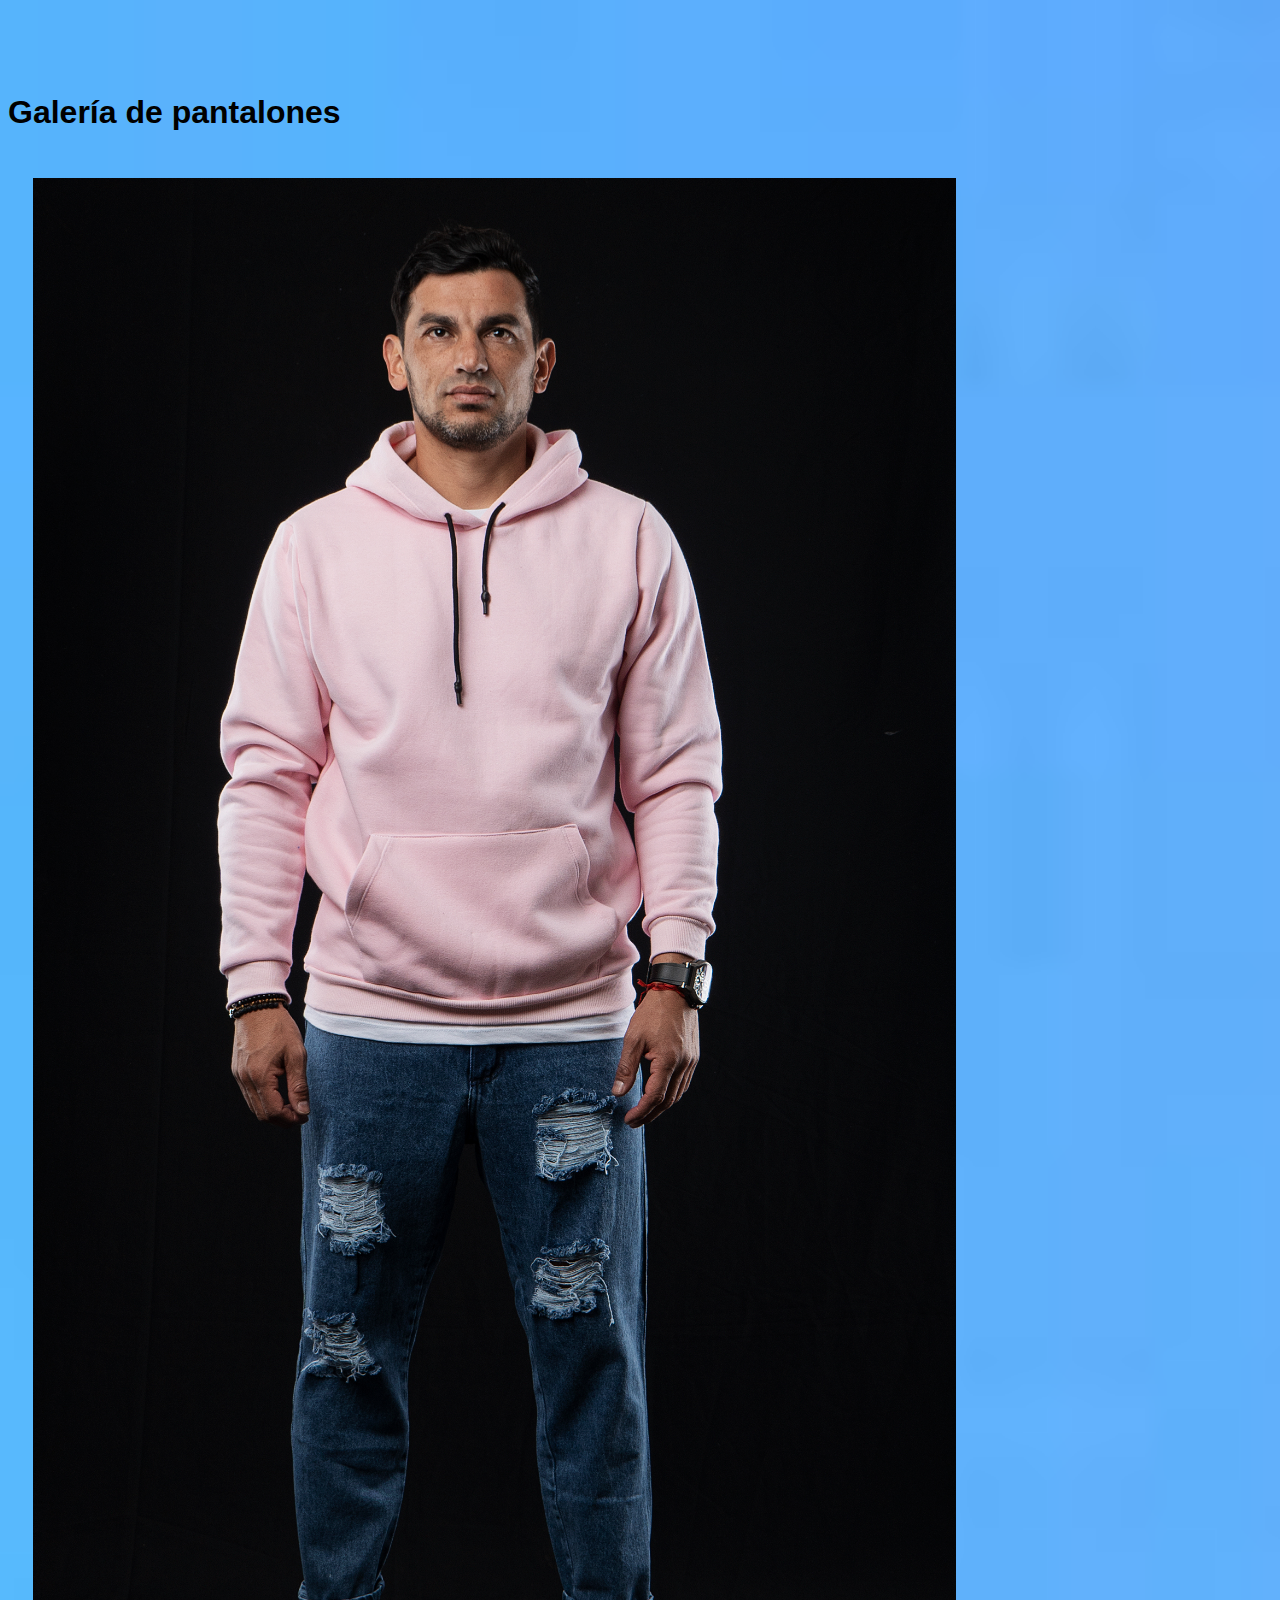
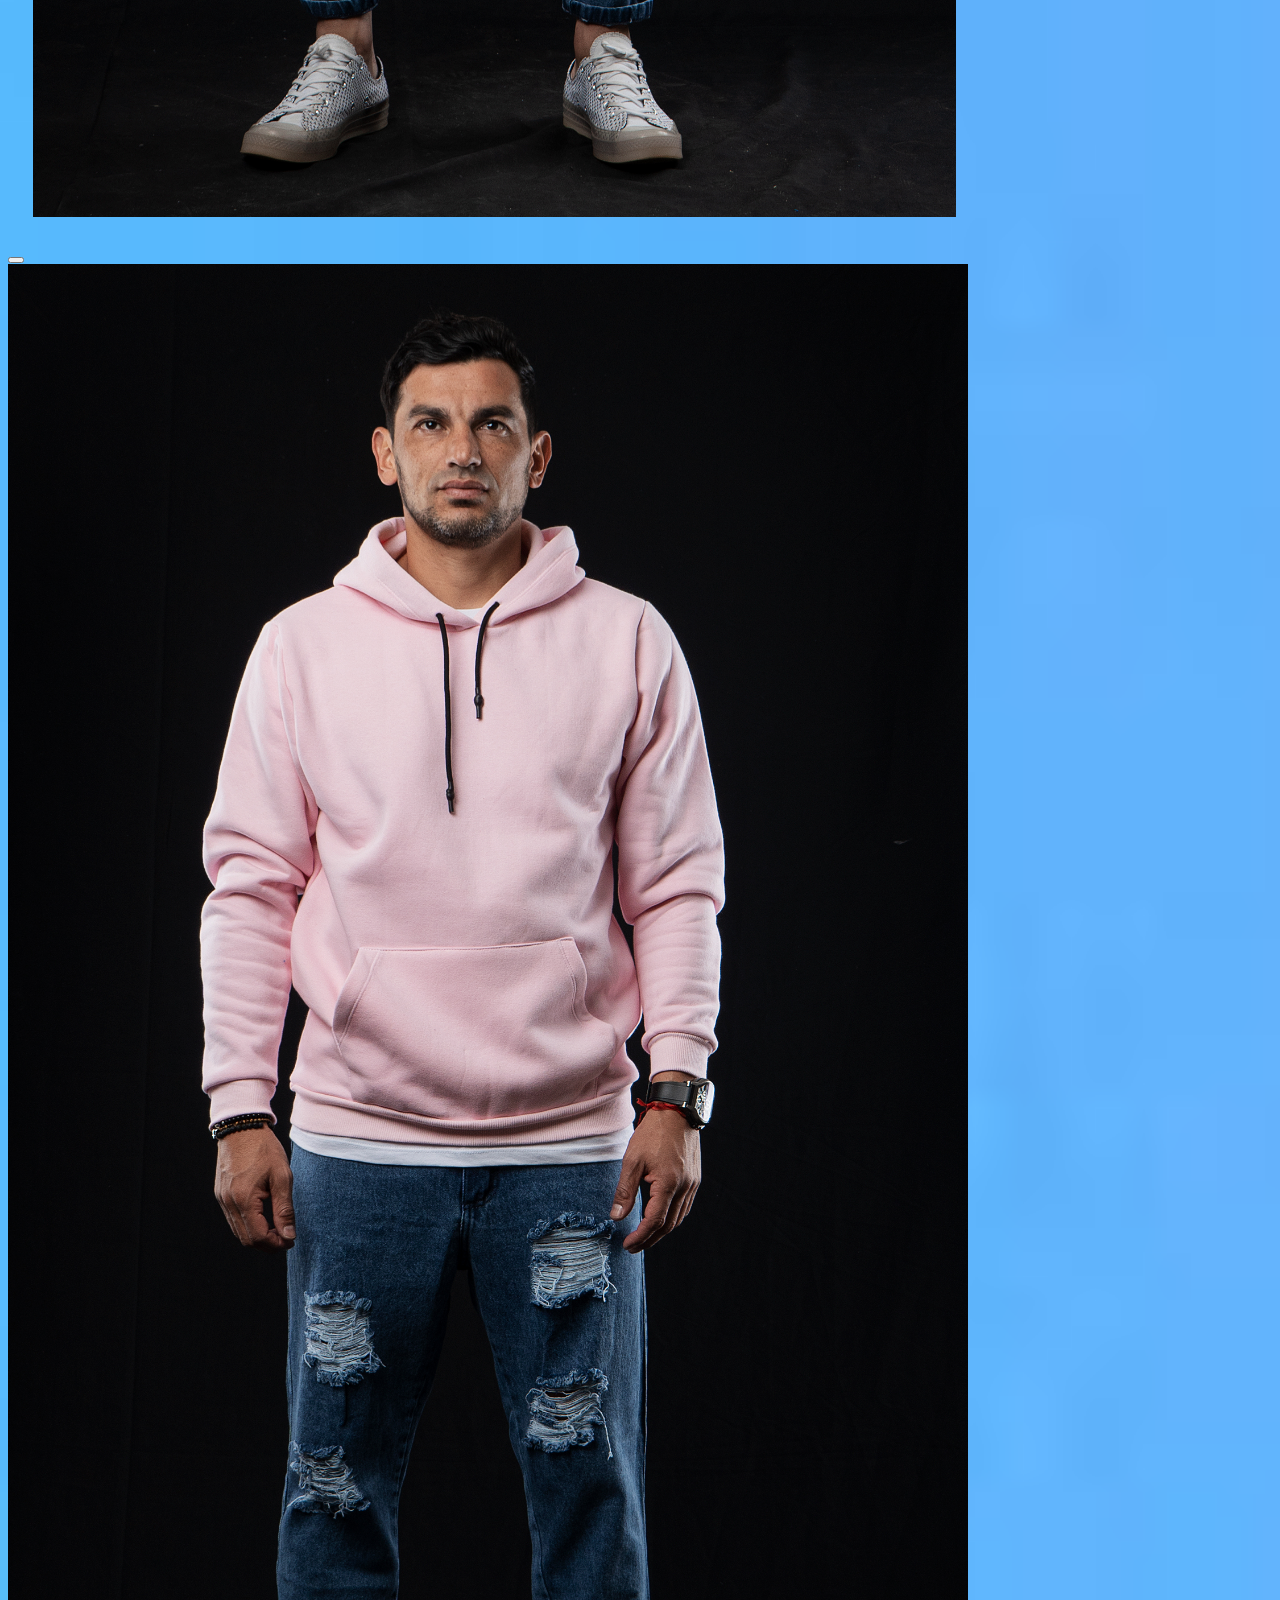
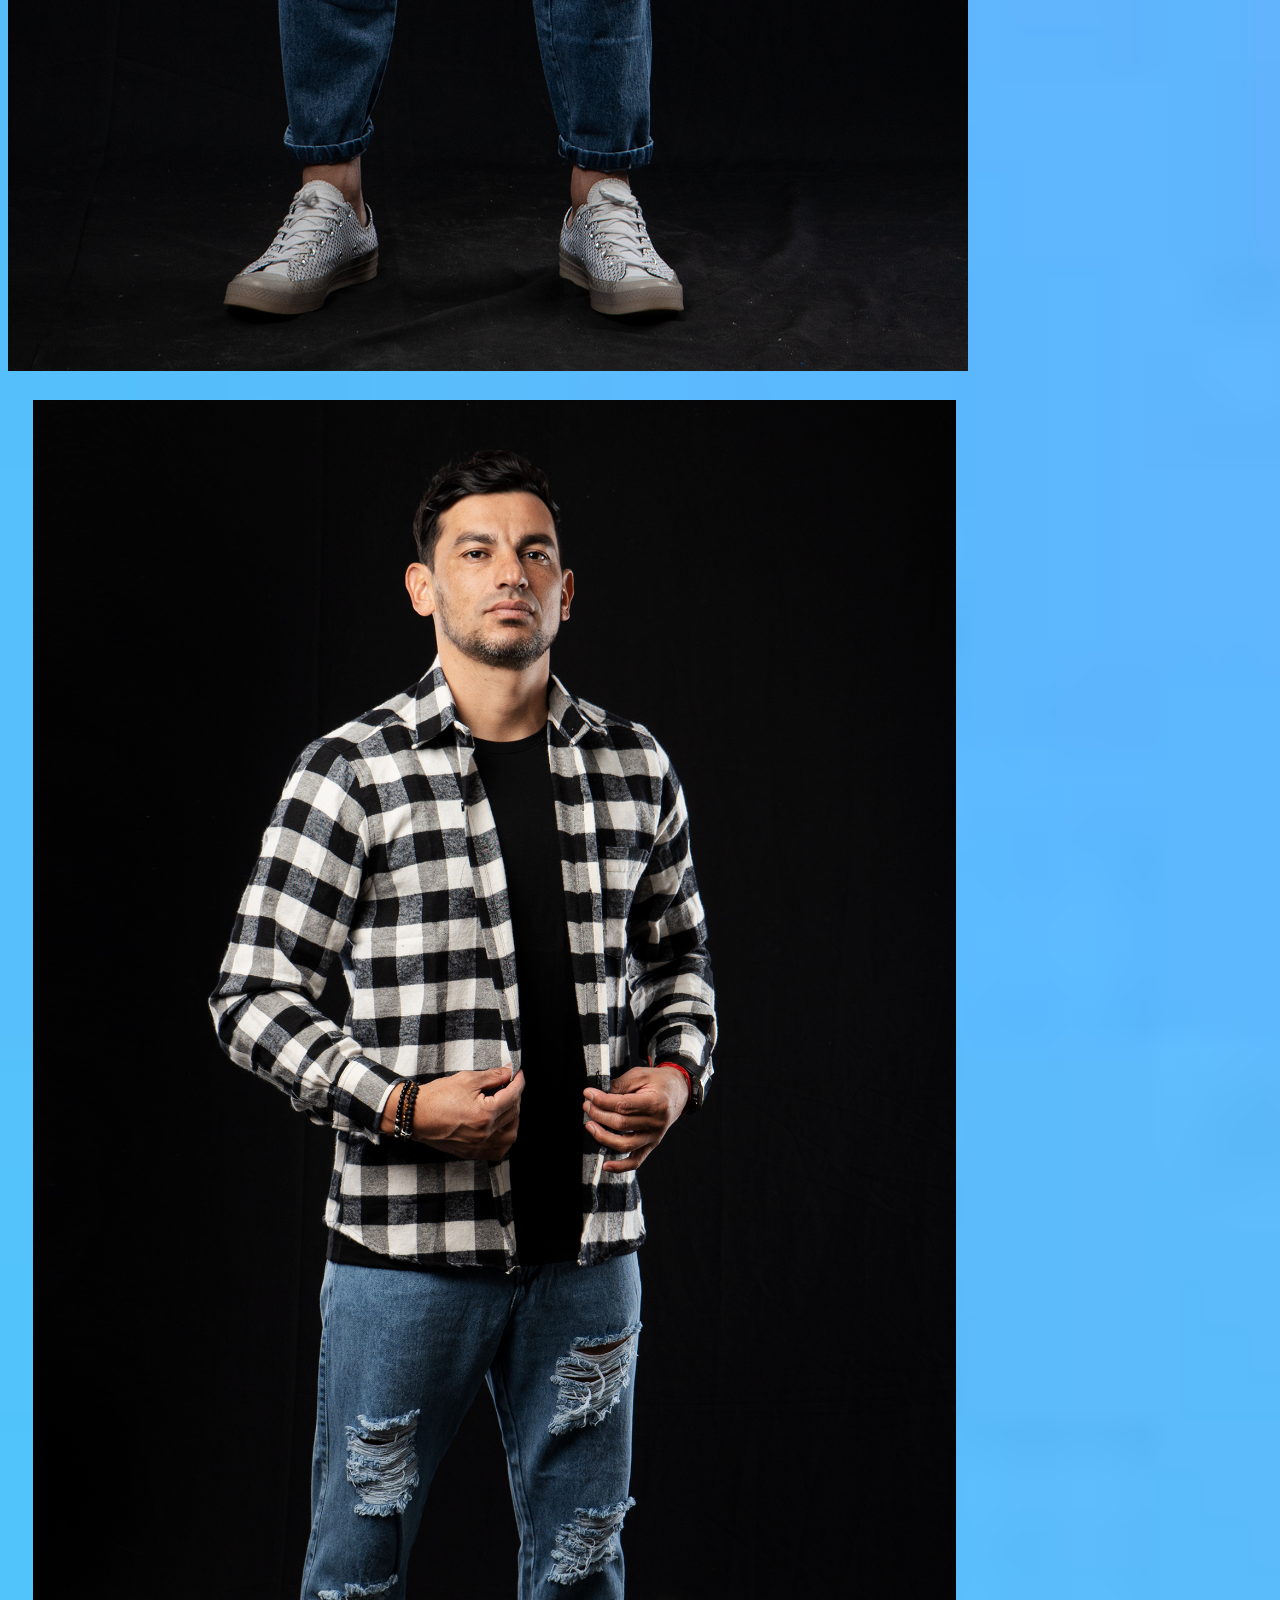
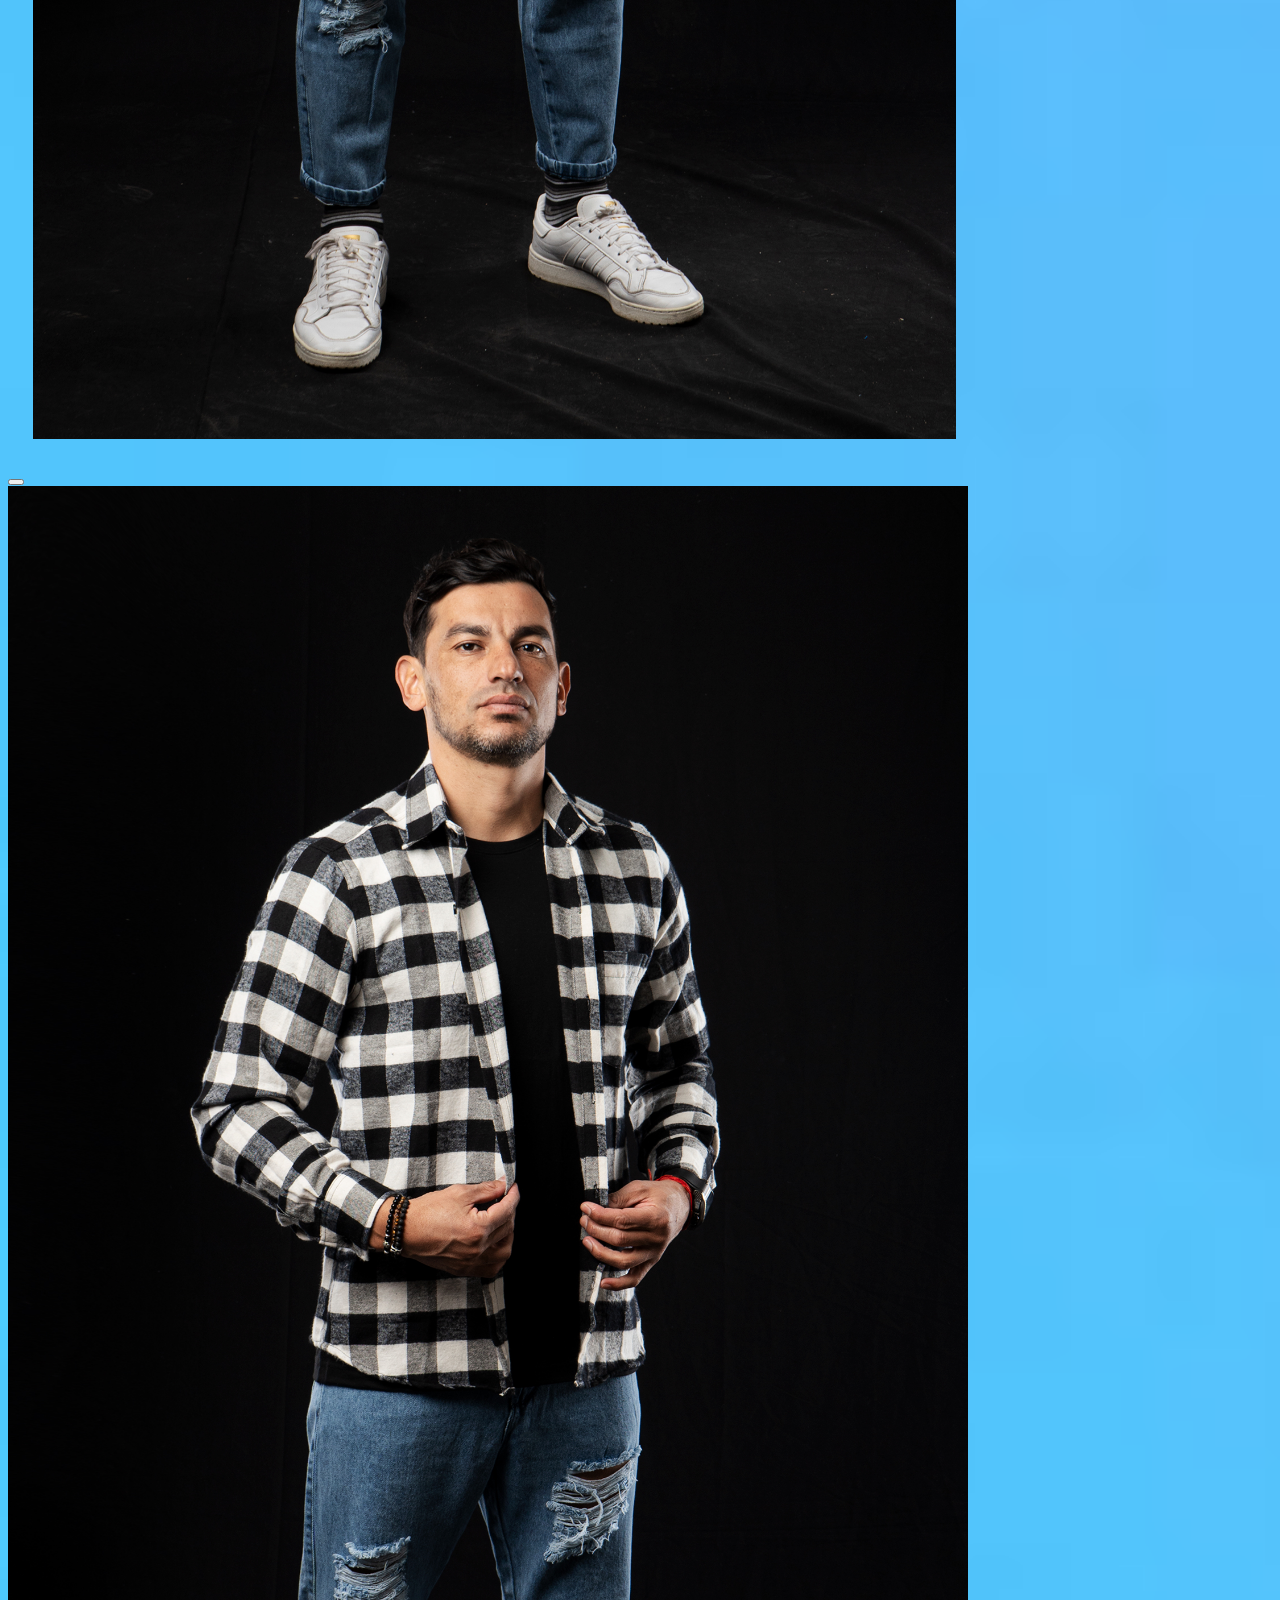
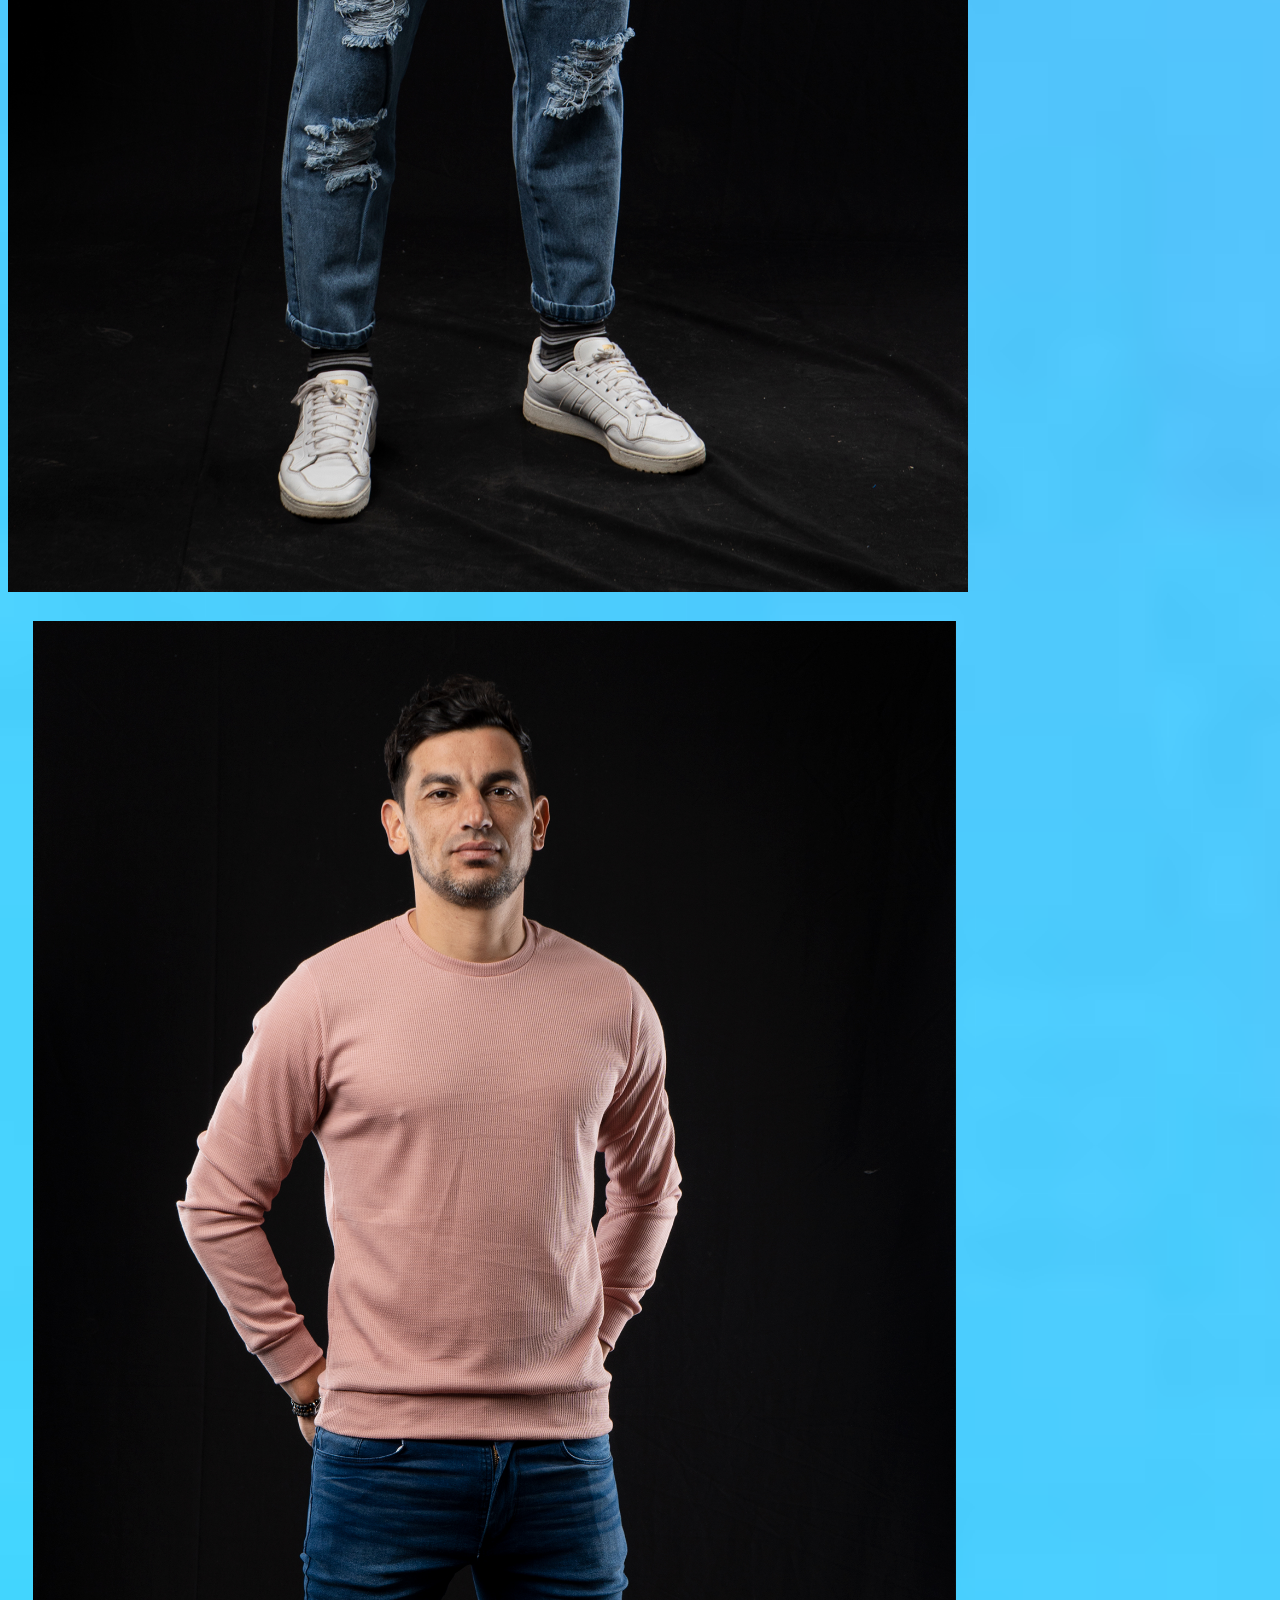
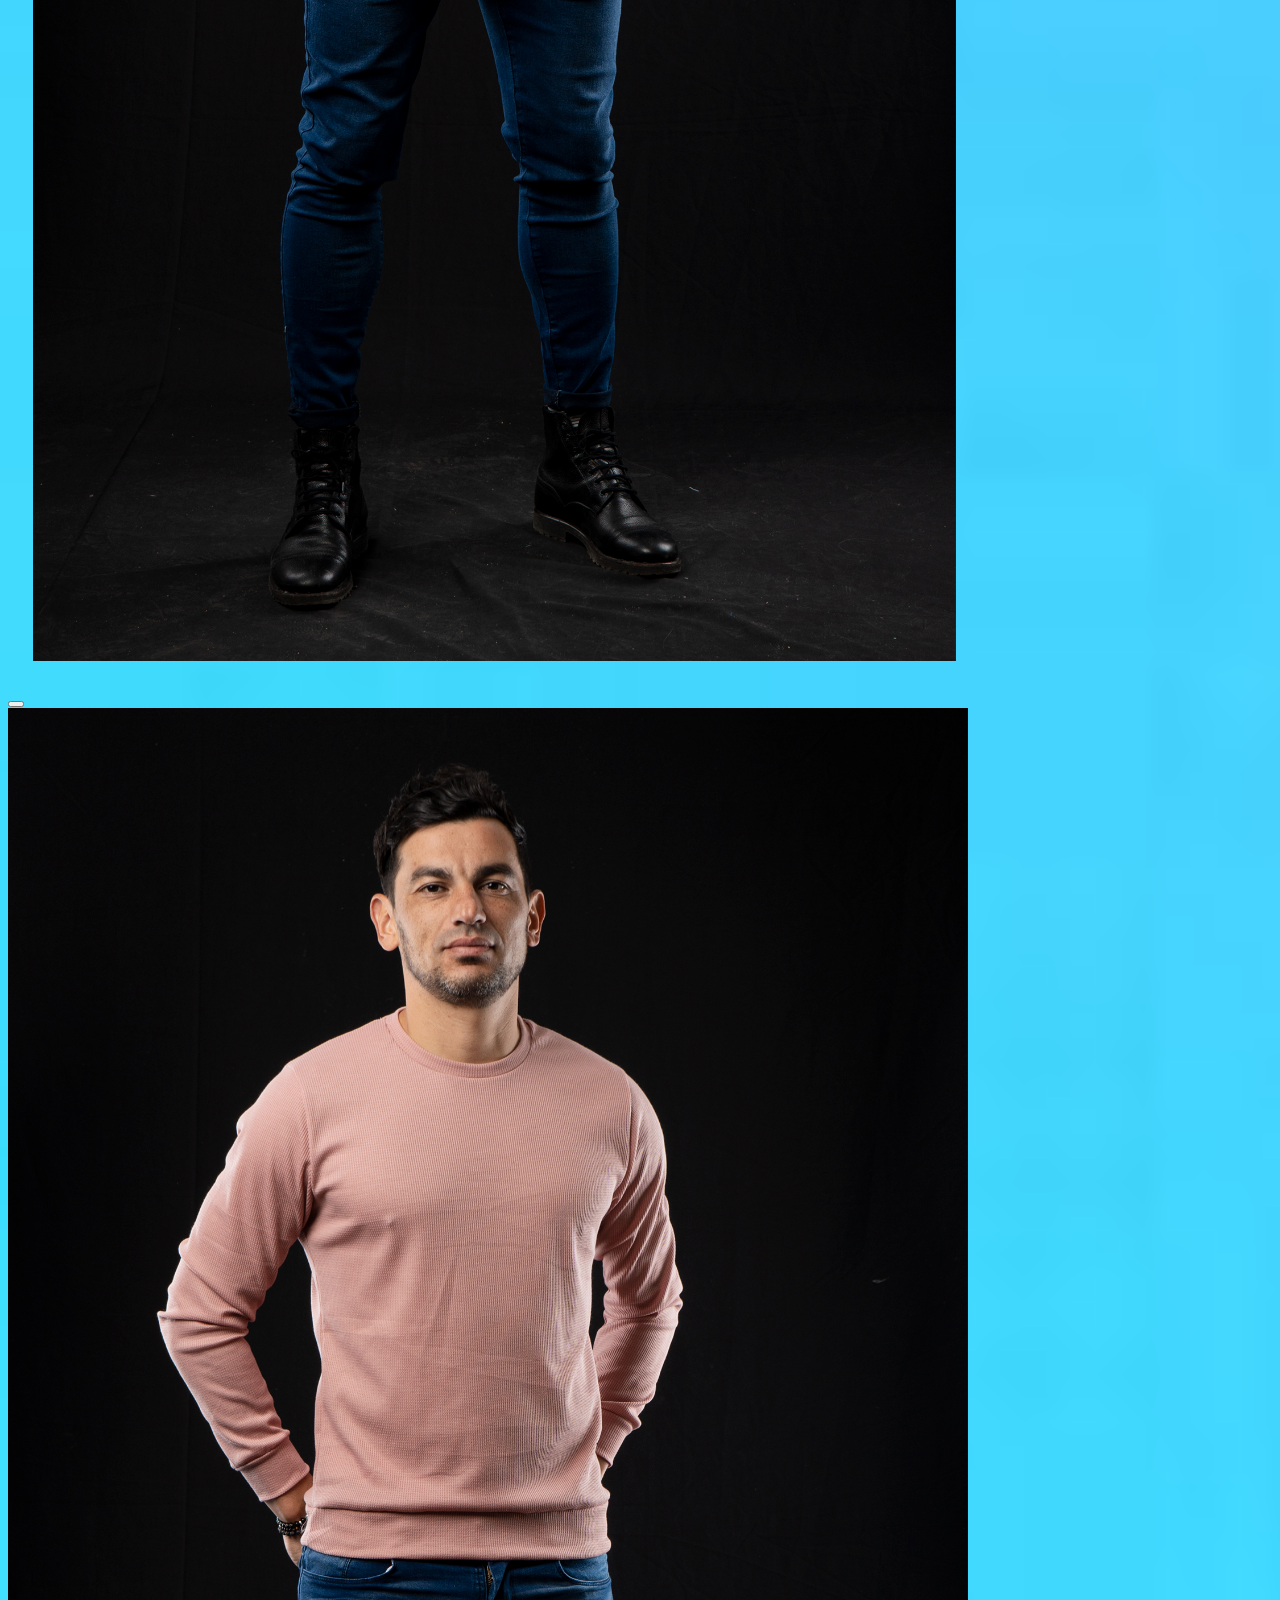
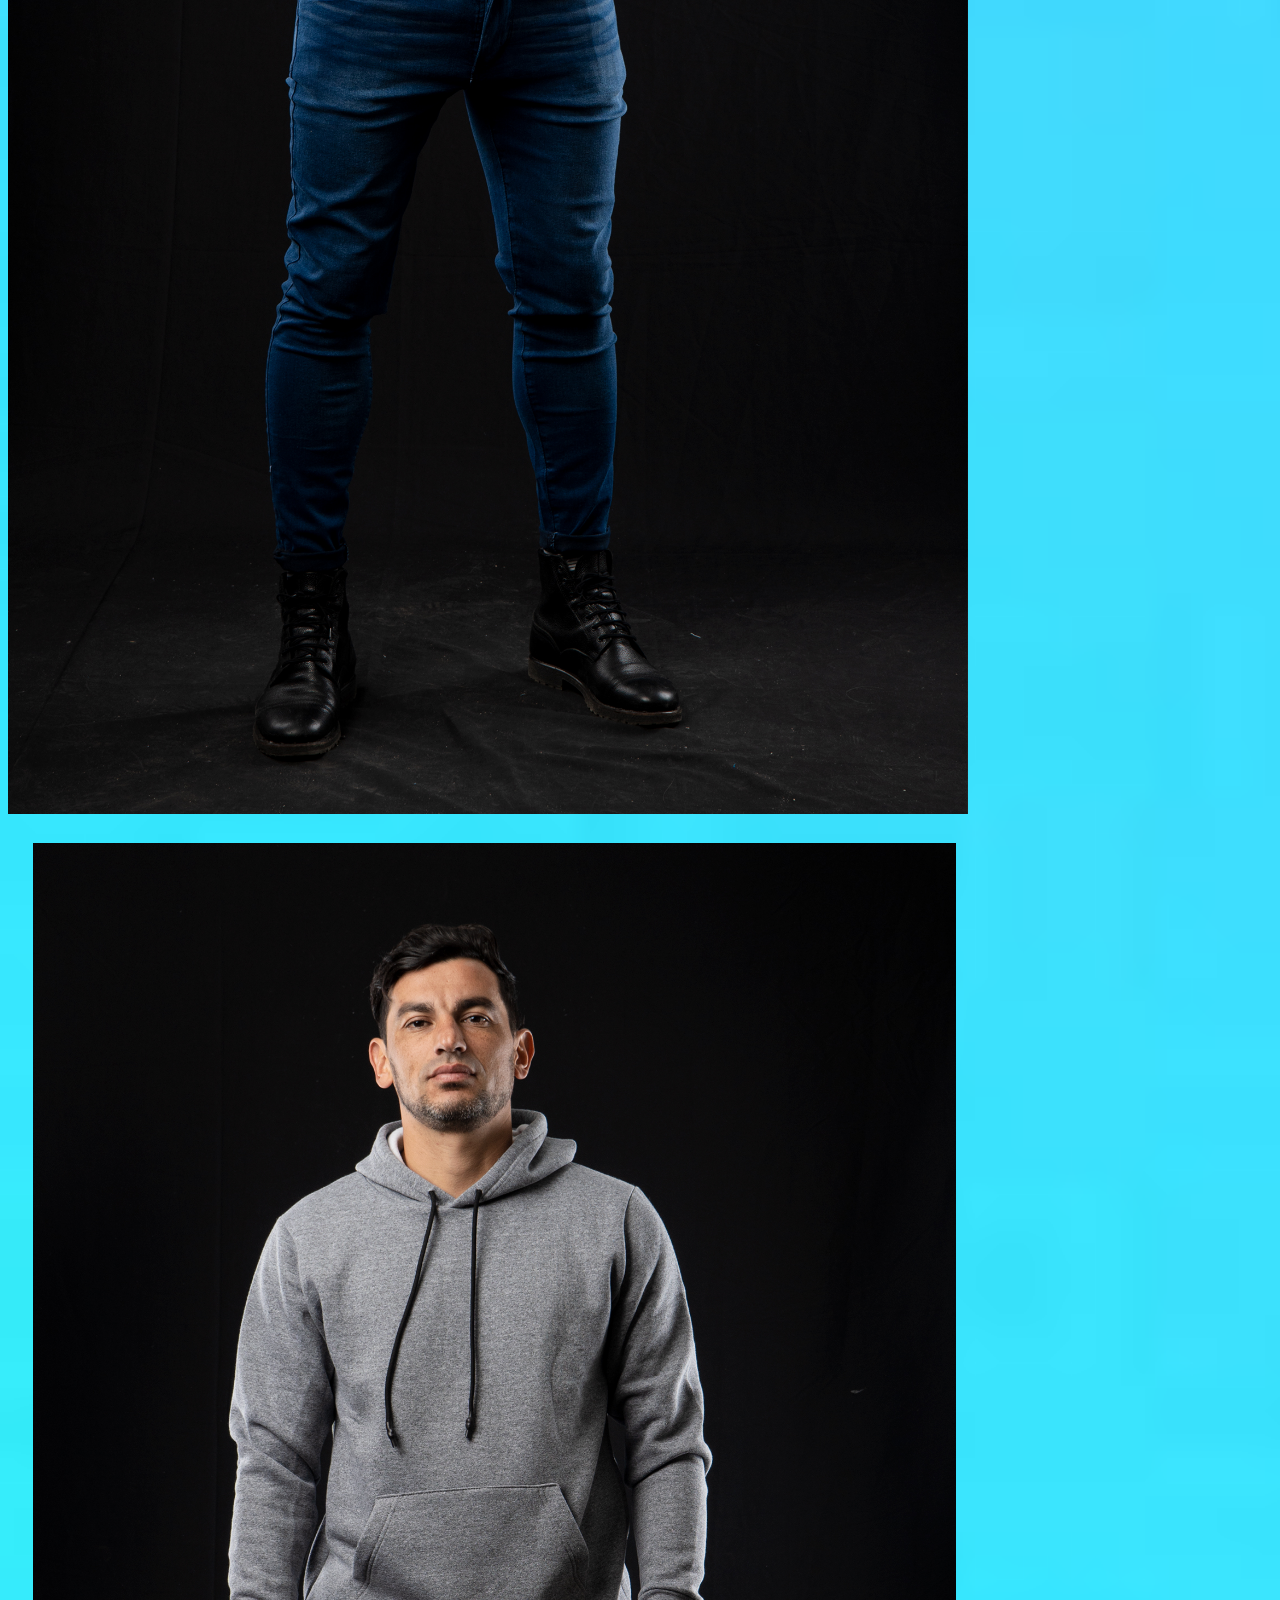
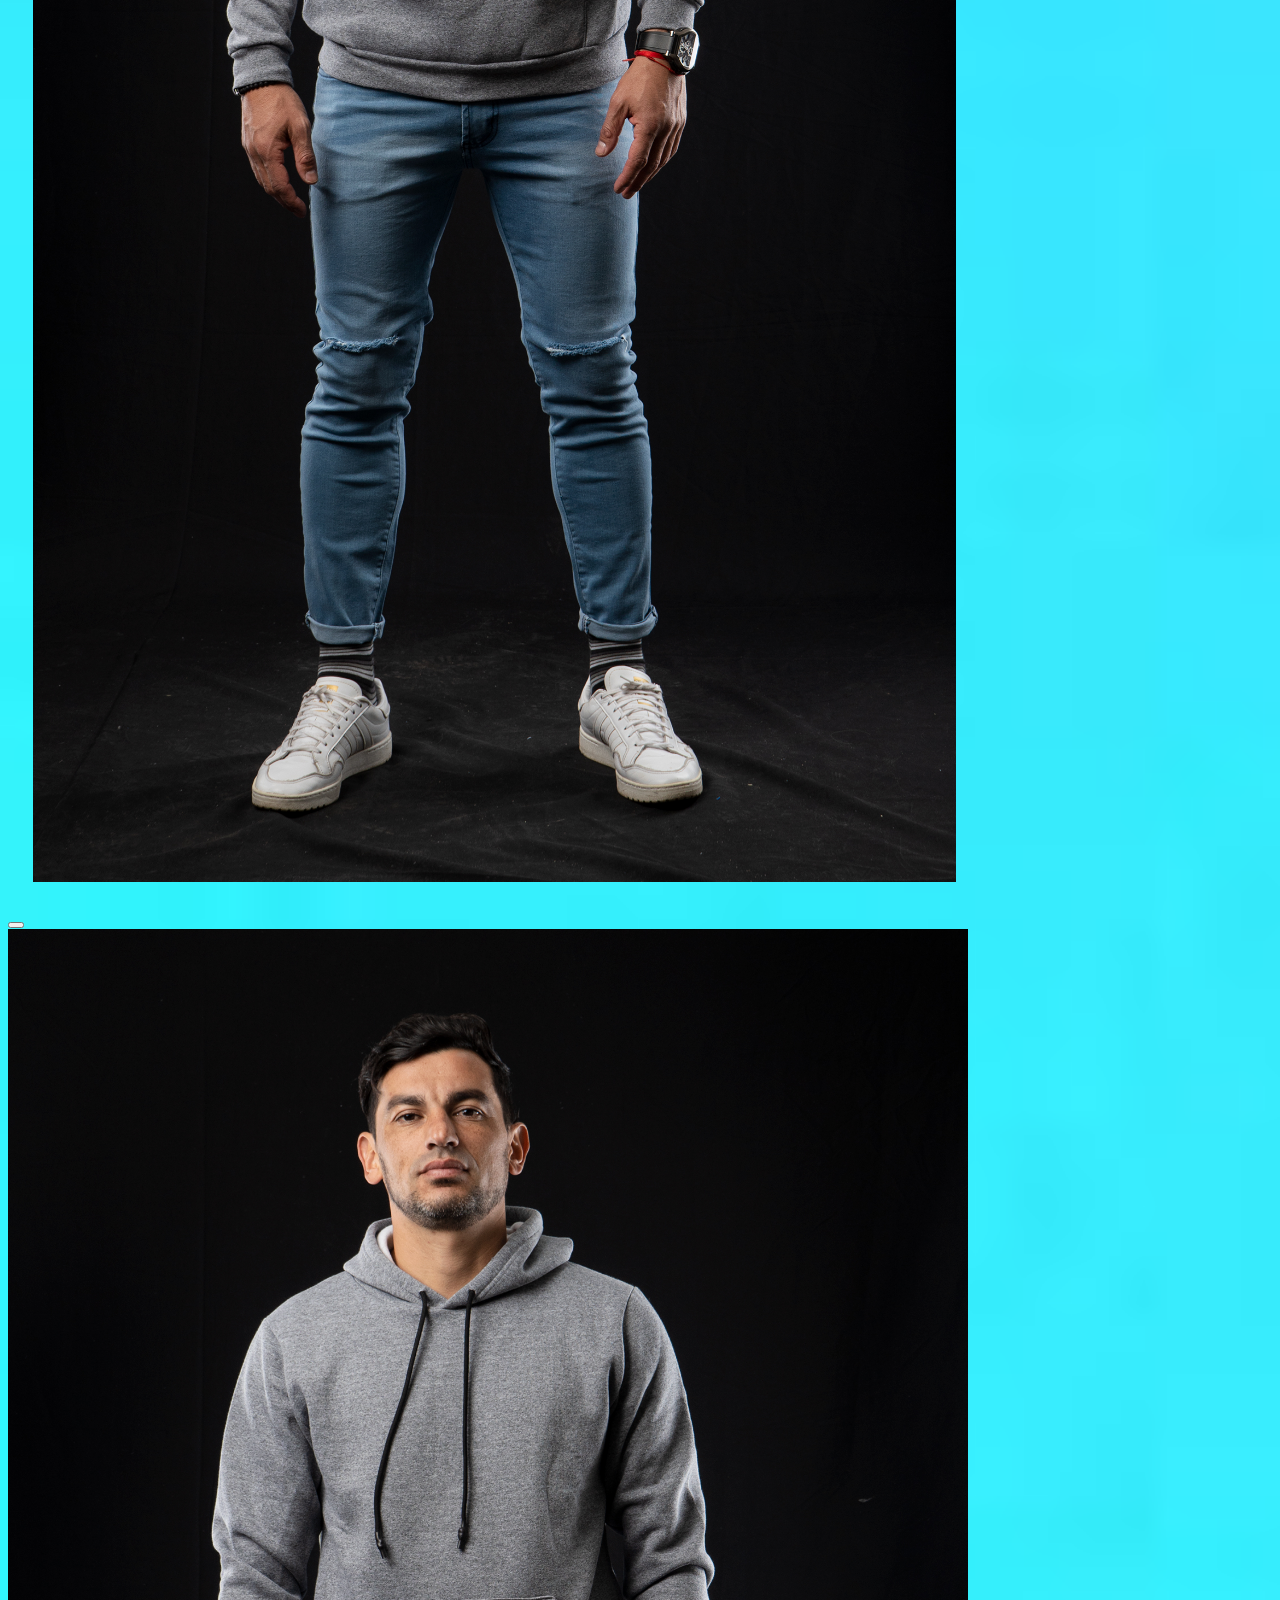
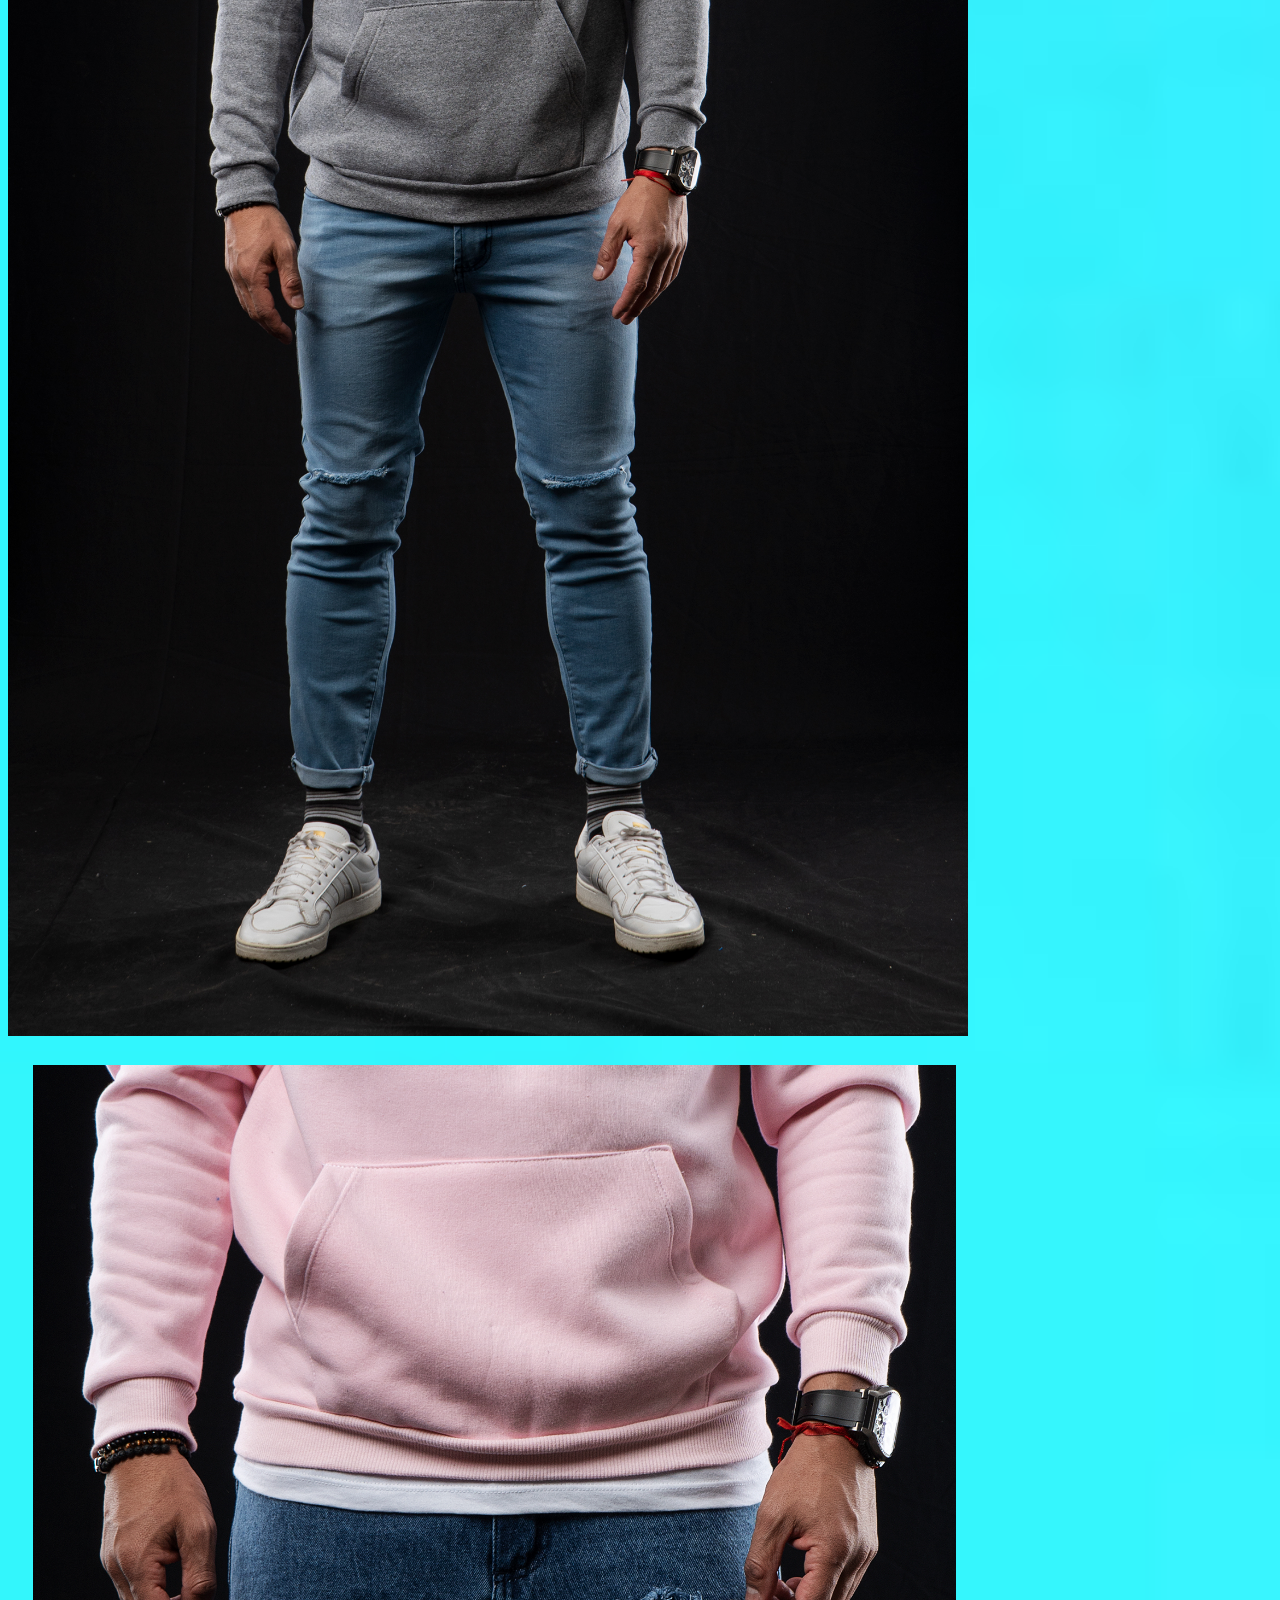
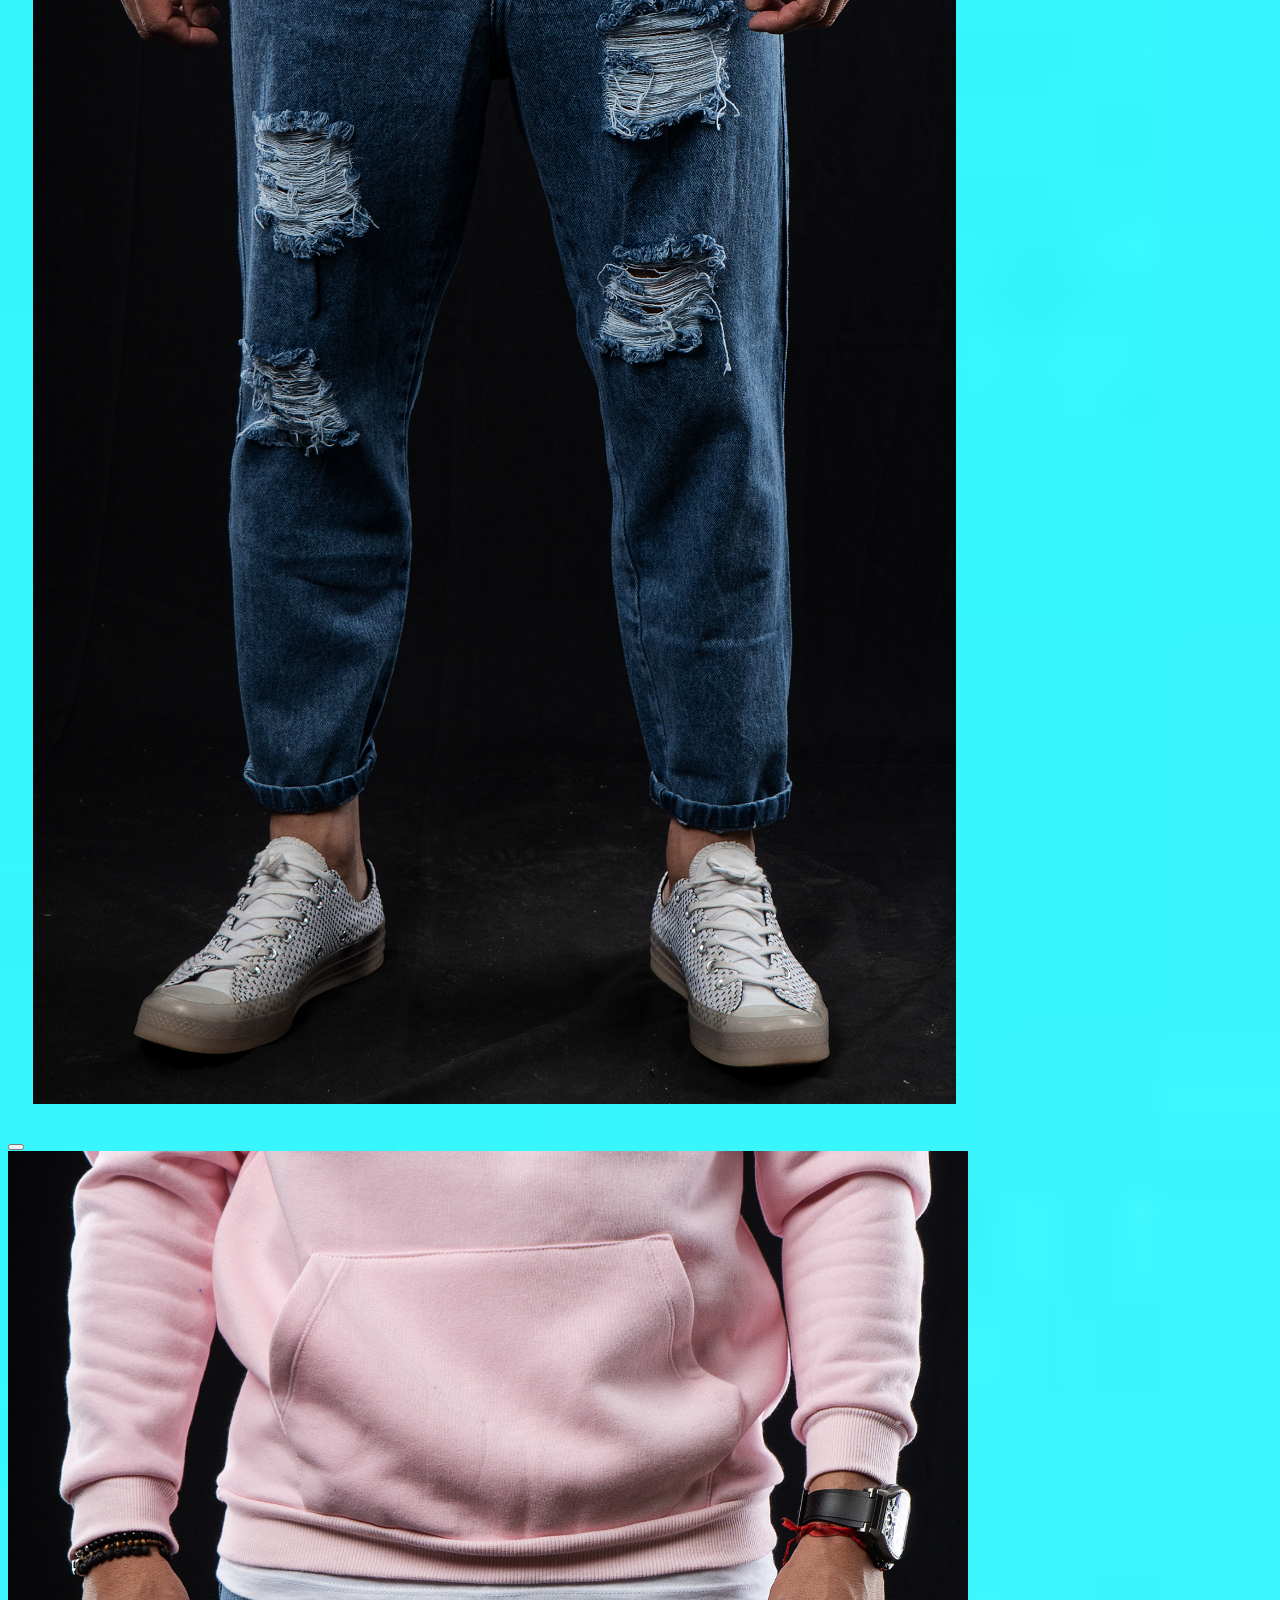
<file: bootstrap/galeriaP.html>
<!doctype html>
<html lang="en">
  <head>
    <meta charset="utf-8">
    <meta name="viewport" content="width=device-width, initial-scale=1">
    <link rel="stylesheet" href="estilos.css">
    <link rel="stylesheet" href="/estilos/estilos.css">
    <title>Galeria de pantalones</title>
    <link href="https://cdn.jsdelivr.net/npm/bootstrap@5.2.0-beta1/dist/css/bootstrap.min.css" rel="stylesheet" integrity="sha384-0evHe/X+R7YkIZDRvuzKMRqM+OrBnVFBL6DOitfPri4tjfHxaWutUpFmBp4vmVor" crossorigin="anonymous">
    <link rel="preconnect" href="https://fonts.googleapis.com">
    <link rel="preconnect" href="https://fonts.gstatic.com" crossorigin>
    <link href="https://fonts.googleapis.com/css2?family=Koulen&family=Odibee+Sans&family=Roboto+Slab:wght@800&family=Tiro+Bangla:ital@1&display=swap" rel="stylesheet">  
  </head>

  <body class="fondo">
    <section  class="container"> 
      <div class="text-center pt-5">
        <h1>Galería de pantalones</h1>
      </div>
      <div class="row" id="galeria">
        <script>
          var imagenes=[1,2,3,4,5,6,7,8];
          var galeria=document.getElementById('galeria');
          for (imagen of imagenes){
              galeria.innerHTML += `
            <div class="col-lg-3 col-md-4 col-sm-12 text-center">
              <a href="" data-bs-toggle="modal" data-bs-target="#id${imagen}">
                <img src="/bootstrap/Pantalones/${imagen}.jpg" alt="">
              </a>
            </div>
            
            <div class="modal fade" id="id${imagen}" tabindex="-1" aria-labelledby="exampleModalLabel" aria-hidden="true">
              <button type="button" class="btn-close ml-2" data-bs-dismiss="modal" aria-label="Close"></button>
              <div class="modal-dialog modal-md modal-dialog-centered d-flex justify-content-center">
                <img src="/bootstrap/Pantalones/${imagen}.jpg" alt="" class="img-fluid rounded">                        
              </div>`}
        </script>
      </div>
    </section>

    <footer class=" bg-dark w-100 py-3 mt-5 flex-shrink-0">
      <div class="container py-3">
        <div class="row gy-4 gx-5">
          <div class="col-12 col-md-6 col-lg-6">
            <a href="/index.html"><img src="/img/thepoint-s.png" alt="the point"></a>
              <p class="small text-white">Una empresa comprometida con tu propio estilo personal.</p>
              <p class="small text-white mb-0">&copy; Copyrights. Todos los derechos reservados. <a class="text-primary none" href="/index.html">thepoint.com.ar</a></p>
          </div>
          
          <div class="col-12 d-none d-md-block col-md-6 col-lg-6">
              <h5 class="text-white mb-3">Seguinos!</h5>
              <p class="small text-white">Seguinos en nuestras redes y enterate de todas las ofertas y promociones!</p>
              <a href="/index.html"></a>
            
              <a href="https://www.facebook.com/thepoint.tuc" class="m-2" target="_blank"><svg xmlns="http://www.w3.org/2000/svg" width="1.5rem" height="1.5rem" fill="currentColor" class="bi bi-facebook text-white" viewBox="0 0 16 16">
                <path d="M16 8.049c0-4.446-3.582-8.05-8-8.05C3.58 0-.002 3.603-.002 8.05c0 4.017 2.926 7.347 6.75 7.951v-5.625h-2.03V8.05H6.75V6.275c0-2.017 1.195-3.131 3.022-3.131.876 0 1.791.157 1.791.157v1.98h-1.009c-.993 0-1.303.621-1.303 1.258v1.51h2.218l-.354 2.326H9.25V16c3.824-.604 6.75-3.934 6.75-7.951z"/>
              </svg></a>

              <a href="https://www.instagram.com/thepoint.tuc/?hl=es-la" class="m-2" target="_blank"><svg xmlns="http://www.w3.org/2000/svg" width="1.5rem" height="1.5rem" fill="currentColor" class="bi bi-instagram text-white" viewBox="0 0 16 16">
                <path d="M8 0C5.829 0 5.556.01 4.703.048 3.85.088 3.269.222 2.76.42a3.917 3.917 0 0 0-1.417.923A3.927 3.927 0 0 0 .42 2.76C.222 3.268.087 3.85.048 4.7.01 5.555 0 5.827 0 8.001c0 2.172.01 2.444.048 3.297.04.852.174 1.433.372 1.942.205.526.478.972.923 1.417.444.445.89.719 1.416.923.51.198 1.09.333 1.942.372C5.555 15.99 5.827 16 8 16s2.444-.01 3.298-.048c.851-.04 1.434-.174 1.943-.372a3.916 3.916 0 0 0 1.416-.923c.445-.445.718-.891.923-1.417.197-.509.332-1.09.372-1.942C15.99 10.445 16 10.173 16 8s-.01-2.445-.048-3.299c-.04-.851-.175-1.433-.372-1.941a3.926 3.926 0 0 0-.923-1.417A3.911 3.911 0 0 0 13.24.42c-.51-.198-1.092-.333-1.943-.372C10.443.01 10.172 0 7.998 0h.003zm-.717 1.442h.718c2.136 0 2.389.007 3.232.046.78.035 1.204.166 1.486.275.373.145.64.319.92.599.28.28.453.546.598.92.11.281.24.705.275 1.485.039.843.047 1.096.047 3.231s-.008 2.389-.047 3.232c-.035.78-.166 1.203-.275 1.485a2.47 2.47 0 0 1-.599.919c-.28.28-.546.453-.92.598-.28.11-.704.24-1.485.276-.843.038-1.096.047-3.232.047s-2.39-.009-3.233-.047c-.78-.036-1.203-.166-1.485-.276a2.478 2.478 0 0 1-.92-.598 2.48 2.48 0 0 1-.6-.92c-.109-.281-.24-.705-.275-1.485-.038-.843-.046-1.096-.046-3.233 0-2.136.008-2.388.046-3.231.036-.78.166-1.204.276-1.486.145-.373.319-.64.599-.92.28-.28.546-.453.92-.598.282-.11.705-.24 1.485-.276.738-.034 1.024-.044 2.515-.045v.002zm4.988 1.328a.96.96 0 1 0 0 1.92.96.96 0 0 0 0-1.92zm-4.27 1.122a4.109 4.109 0 1 0 0 8.217 4.109 4.109 0 0 0 0-8.217zm0 1.441a2.667 2.667 0 1 1 0 5.334 2.667 2.667 0 0 1 0-5.334z"/>
              </svg></a>

              <a href="/error.html" class="m-2" target="_blank"><svg xmlns="http://www.w3.org/2000/svg" width="1.5rem" height="1.5rem" fill="currentColor" class="bi bi-whatsapp text-white" viewBox="0 0 16 16">
                <path d="M13.601 2.326A7.854 7.854 0 0 0 7.994 0C3.627 0 .068 3.558.064 7.926c0 1.399.366 2.76 1.057 3.965L0 16l4.204-1.102a7.933 7.933 0 0 0 3.79.965h.004c4.368 0 7.926-3.558 7.93-7.93A7.898 7.898 0 0 0 13.6 2.326zM7.994 14.521a6.573 6.573 0 0 1-3.356-.92l-.24-.144-2.494.654.666-2.433-.156-.251a6.56 6.56 0 0 1-1.007-3.505c0-3.626 2.957-6.584 6.591-6.584a6.56 6.56 0 0 1 4.66 1.931 6.557 6.557 0 0 1 1.928 4.66c-.004 3.639-2.961 6.592-6.592 6.592zm3.615-4.934c-.197-.099-1.17-.578-1.353-.646-.182-.065-.315-.099-.445.099-.133.197-.513.646-.627.775-.114.133-.232.148-.43.05-.197-.1-.836-.308-1.592-.985-.59-.525-.985-1.175-1.103-1.372-.114-.198-.011-.304.088-.403.087-.088.197-.232.296-.346.1-.114.133-.198.198-.33.065-.134.034-.248-.015-.347-.05-.099-.445-1.076-.612-1.47-.16-.389-.323-.335-.445-.34-.114-.007-.247-.007-.38-.007a.729.729 0 0 0-.529.247c-.182.198-.691.677-.691 1.654 0 .977.71 1.916.81 2.049.098.133 1.394 2.132 3.383 2.992.47.205.84.326 1.129.418.475.152.904.129 1.246.08.38-.058 1.171-.48 1.338-.943.164-.464.164-.86.114-.943-.049-.084-.182-.133-.38-.232z"/>
                </svg>
              </a>
            </div>
        </div>
      </div>
    </footer>

     
    <script src="https://cdn.jsdelivr.net/npm/bootstrap@5.2.0-beta1/dist/js/bootstrap.bundle.min.js" integrity="sha384-pprn3073KE6tl6bjs2QrFaJGz5/SUsLqktiwsUTF55Jfv3qYSDhgCecCxMW52nD2" crossorigin="anonymous"></script>
    <script src="https://cdn.jsdelivr.net/npm/@popperjs/core@2.11.5/dist/umd/popper.min.js" integrity="sha384-Xe+8cL9oJa6tN/veChSP7q+mnSPaj5Bcu9mPX5F5xIGE0DVittaqT5lorf0EI7Vk" crossorigin="anonymous"></script>
    <script src="https://cdn.jsdelivr.net/npm/bootstrap@5.2.0-beta1/dist/js/bootstrap.min.js" integrity="sha384-kjU+l4N0Yf4ZOJErLsIcvOU2qSb74wXpOhqTvwVx3OElZRweTnQ6d31fXEoRD1Jy" crossorigin="anonymous"></script>
  </body>
</html>
</file>
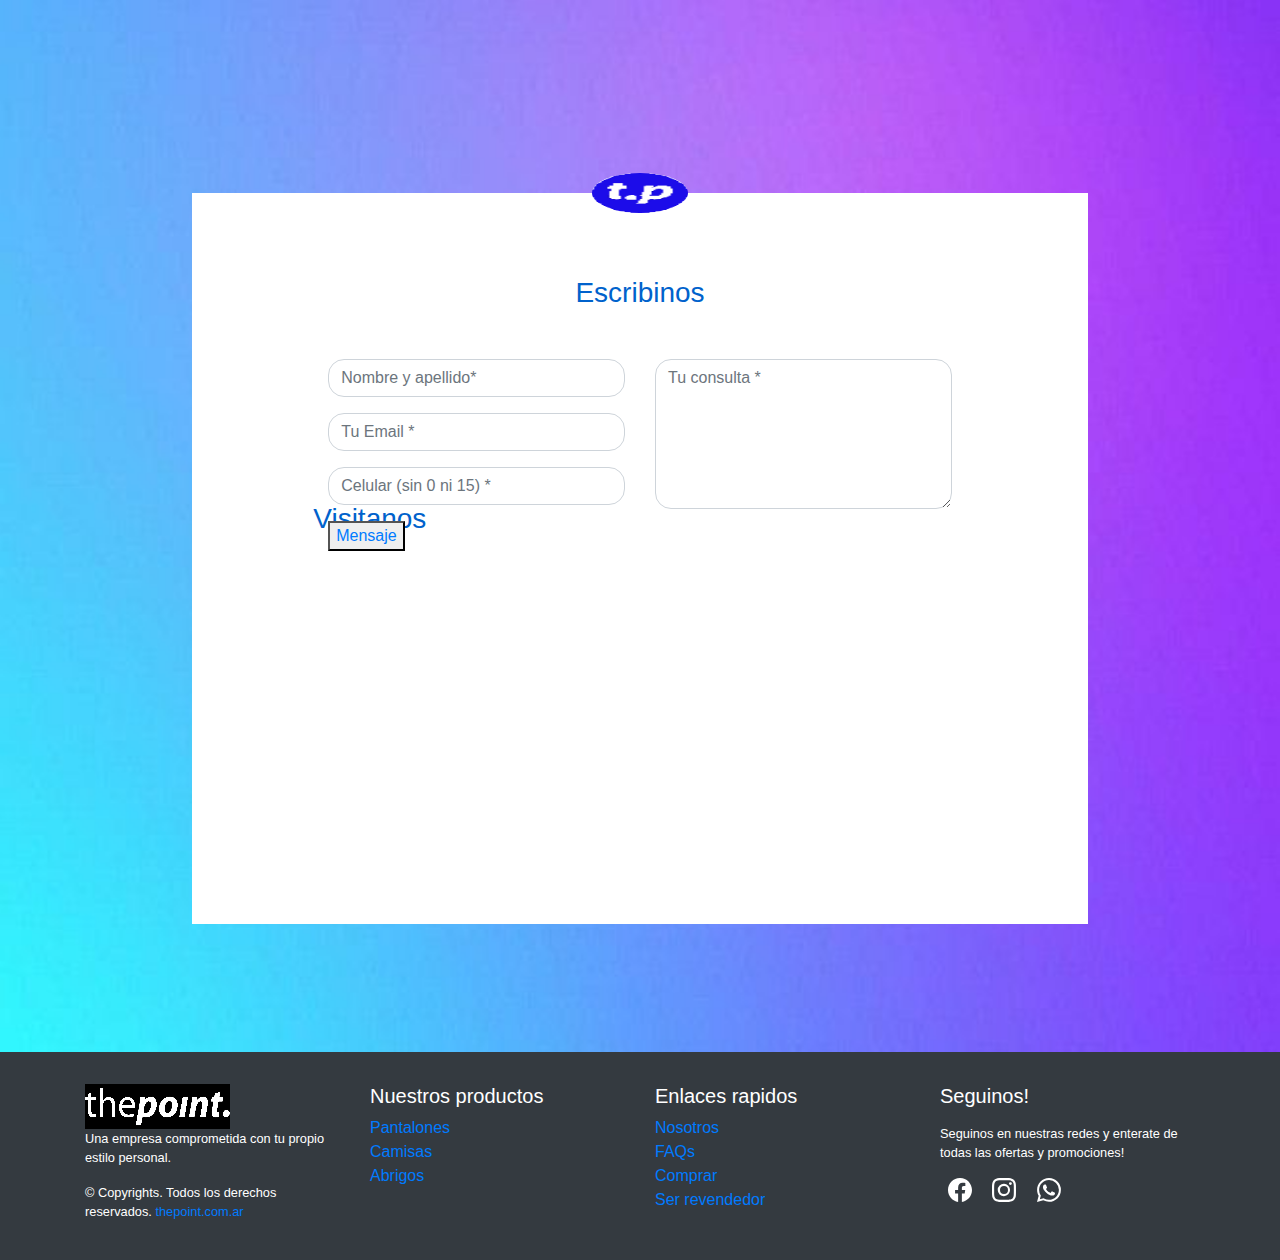
<file: Formulario/contacto.html>
<!DOCTYPE html>
<html lang="en">
<head>
  <meta charset="UTF-8">
  <meta http-equiv="X-UA-Compatible" content="IE=edge">
  <meta name="viewport" content="width=device-width, initial-scale=1.0">
  <title>Contacto</title>
  <link href="https://cdn.jsdelivr.net/npm/bootstrap@5.2.0-beta1/dist/css/bootstrap.min.css" rel="stylesheet" integrity="sha384-0evHe/X+R7YkIZDRvuzKMRqM+OrBnVFBL6DOitfPri4tjfHxaWutUpFmBp4vmVor"
  crossorigin="anonymous">
  <link rel="stylesheet" href="/estilos/estilos.css">
  <link href="//maxcdn.bootstrapcdn.com/bootstrap/4.1.1/css/bootstrap.min.css" rel="stylesheet" id="bootstrap-css">
  <link rel="stylesheet" href="/estilos/contactoestilo.css">
  <link rel="stylesheet" href="/estilos/estilos.css">
  <script src="//maxcdn.bootstrapcdn.com/bootstrap/4.1.1/js/bootstrap.min.js"></script>
  <script src="//cdnjs.cloudflare.com/ajax/libs/jquery/3.2.1/jquery.min.js"></script>
  <link rel="preconnect" href="https://fonts.googleapis.com">
  <link rel="preconnect" href="https://fonts.gstatic.com" crossorigin>
  <link href="https://fonts.googleapis.com/css2?family=Koulen&family=Odibee+Sans&family=Roboto+Slab:wght@800&family=Tiro+Bangla:ital@1&display=swap" rel="stylesheet">
</head>

<body>
  <div class="container contact-form">
    <div class="contact-image mt-4 text-center">
      <a href="/index.html"><img  class="rounded-circle" src="/Formulario/tpicon-s.png" width="40" height="40" alt="contacto"/></a> 
    </div>
    <form method="post">
      <h3>Escribinos</h3>
      <div class="row">
        <div class="col-md-6">
          <div class="form-group">
            <input type="text" name="txtName" class="form-control" placeholder="Nombre y apellido*" value="" />
          </div>
          <div class="form-group">
            <input type="text" name="txtEmail" class="form-control" placeholder="Tu Email *" value="" />
          </div>
          <div class="form-group">
            <input type="text" name="txtPhone" class="form-control" placeholder="Celular (sin 0 ni 15) *" value="" />
          </div>
          <div class="form-group">
            <button > <a class="link-dark" href="/error.html">Mensaje </a> </button>
          </div> 
        </div>

        <div class="col-md-6">
          <div class="form-group">
            <textarea name="txtMsg" class="form-control" placeholder="Tu consulta *" style="width: 100%; height: 150px;"></textarea>
          </div>
        </div>
    </form>
      <hr> <hr>
      <h3 class="text-center">Visitanos</h3>
  </div>
  <div class="container">
    <div class="row">
      <div class="col text-center">
        <div class="container map">
          <div class="mapouter">
            <div class="gmap_canvas "><iframe id="gmap_canvas" src="https://maps.google.com/maps?q=Av.%20Col%C3%B3n%20498&t=&z=13&ie=UTF8&iwloc=&output=embed" frameborder="0" scrolling="no" marginheight="0" marginwidth="0"></iframe><a href="https://www.whatismyip-address.com"></a><br><a href="https://www.embedgooglemap.net"></a></div></div>
            </div>
          </div>
        </div>
      </div>
    </div>
  </div>

    <footer class=" bg-dark w-100 py-3 flex-shrink-0 mt-4">
      <div class="container py-3">
        <div class="row gy-4 gx-5">
          <div class="col-12 col-md-6 col-lg-3">
            <a href="/index.html"><img src="/img/thepoint-s.png" alt="the point"></a>  
            <p class="small text-white">Una empresa comprometida con tu propio estilo personal.</p>
            <p class="small text-white mb-0">&copy; Copyrights. Todos los derechos reservados. <a class="text-primary none" href="/index.html">thepoint.com.ar</a></p>
          </div>
          <div class="col-12 d-none col-md-none d-lg-block col-lg-3">
            <h5 class="text-white mb-2">Nuestros productos</h5>
            <ul class="list-unstyled text-muted">
              <li><a href="/bootstrap/galeriaP.html" class="none">Pantalones</a></li>
              <li><a href="/bootstrap/galeriaC.html" class="none">Camisas</a></li>
              <li><a href="/bootstrap/galeriaA.html" class="none">Abrigos</a></li>
            </ul>
          </div>
          <div class="col-12 d-none col-md-none d-lg-block col-md-6 col-lg-3">
            <h5 class="text-white mb-2">Enlaces rapidos</h5>
            <ul class="list-unstyled text-muted">
                <li><a href="/error.html" class="none">Nosotros</a></li>
                <li><a href="/error.html" class="none" >FAQs</a></li>
                <li><a href="/error.html" class="none">Comprar</a></li>
                <li><a href="/error.html" class="none">Ser revendedor</a></li>
            </ul>
          </div>
          <div class="col-12 d-none d-md-block col-md-6 col-lg-3">
            <h5 class="text-white mb-3">Seguinos!</h5>
            <p class="small text-white">Seguinos en nuestras redes y enterate de todas las ofertas y promociones!</p>
            <a href="https://www.facebook.com/thepoint.tuc" class="m-2" target="_blank"><svg xmlns="http://www.w3.org/2000/svg" width="1.5rem" height="1.5rem" fill="currentColor" class="bi bi-facebook text-white" viewBox="0 0 16 16">
              <path d="M16 8.049c0-4.446-3.582-8.05-8-8.05C3.58 0-.002 3.603-.002 8.05c0 4.017 2.926 7.347 6.75 7.951v-5.625h-2.03V8.05H6.75V6.275c0-2.017 1.195-3.131 3.022-3.131.876 0 1.791.157 1.791.157v1.98h-1.009c-.993 0-1.303.621-1.303 1.258v1.51h2.218l-.354 2.326H9.25V16c3.824-.604 6.75-3.934 6.75-7.951z"/></svg>
            </a>

            <a href="https://www.instagram.com/thepoint.tuc/?hl=es-la" class="m-2" target="_blank"><svg xmlns="http://www.w3.org/2000/svg" width="1.5rem" height="1.5rem" fill="currentColor" class="bi bi-instagram text-white" viewBox="0 0 16 16">
            <path d="M8 0C5.829 0 5.556.01 4.703.048 3.85.088 3.269.222 2.76.42a3.917 3.917 0 0 0-1.417.923A3.927 3.927 0 0 0 .42 2.76C.222 3.268.087 3.85.048 4.7.01 5.555 0 5.827 0 8.001c0 2.172.01 2.444.048 3.297.04.852.174 1.433.372 1.942.205.526.478.972.923 1.417.444.445.89.719 1.416.923.51.198 1.09.333 1.942.372C5.555 15.99 5.827 16 8 16s2.444-.01 3.298-.048c.851-.04 1.434-.174 1.943-.372a3.916 3.916 0 0 0 1.416-.923c.445-.445.718-.891.923-1.417.197-.509.332-1.09.372-1.942C15.99 10.445 16 10.173 16 8s-.01-2.445-.048-3.299c-.04-.851-.175-1.433-.372-1.941a3.926 3.926 0 0 0-.923-1.417A3.911 3.911 0 0 0 13.24.42c-.51-.198-1.092-.333-1.943-.372C10.443.01 10.172 0 7.998 0h.003zm-.717 1.442h.718c2.136 0 2.389.007 3.232.046.78.035 1.204.166 1.486.275.373.145.64.319.92.599.28.28.453.546.598.92.11.281.24.705.275 1.485.039.843.047 1.096.047 3.231s-.008 2.389-.047 3.232c-.035.78-.166 1.203-.275 1.485a2.47 2.47 0 0 1-.599.919c-.28.28-.546.453-.92.598-.28.11-.704.24-1.485.276-.843.038-1.096.047-3.232.047s-2.39-.009-3.233-.047c-.78-.036-1.203-.166-1.485-.276a2.478 2.478 0 0 1-.92-.598 2.48 2.48 0 0 1-.6-.92c-.109-.281-.24-.705-.275-1.485-.038-.843-.046-1.096-.046-3.233 0-2.136.008-2.388.046-3.231.036-.78.166-1.204.276-1.486.145-.373.319-.64.599-.92.28-.28.546-.453.92-.598.282-.11.705-.24 1.485-.276.738-.034 1.024-.044 2.515-.045v.002zm4.988 1.328a.96.96 0 1 0 0 1.92.96.96 0 0 0 0-1.92zm-4.27 1.122a4.109 4.109 0 1 0 0 8.217 4.109 4.109 0 0 0 0-8.217zm0 1.441a2.667 2.667 0 1 1 0 5.334 2.667 2.667 0 0 1 0-5.334z"/>
            </svg>
            </a>

            <a href="https://api.whatsapp.com/send?phone=543813399756&app=facebook&entry_point=page_cta" class="m-2" target="_blank"><svg xmlns="http://www.w3.org/2000/svg" width="1.5rem" height="1.5rem" fill="currentColor" class="bi bi-whatsapp text-white" viewBox="0 0 16 16">
            <path d="M13.601 2.326A7.854 7.854 0 0 0 7.994 0C3.627 0 .068 3.558.064 7.926c0 1.399.366 2.76 1.057 3.965L0 16l4.204-1.102a7.933 7.933 0 0 0 3.79.965h.004c4.368 0 7.926-3.558 7.93-7.93A7.898 7.898 0 0 0 13.6 2.326zM7.994 14.521a6.573 6.573 0 0 1-3.356-.92l-.24-.144-2.494.654.666-2.433-.156-.251a6.56 6.56 0 0 1-1.007-3.505c0-3.626 2.957-6.584 6.591-6.584a6.56 6.56 0 0 1 4.66 1.931 6.557 6.557 0 0 1 1.928 4.66c-.004 3.639-2.961 6.592-6.592 6.592zm3.615-4.934c-.197-.099-1.17-.578-1.353-.646-.182-.065-.315-.099-.445.099-.133.197-.513.646-.627.775-.114.133-.232.148-.43.05-.197-.1-.836-.308-1.592-.985-.59-.525-.985-1.175-1.103-1.372-.114-.198-.011-.304.088-.403.087-.088.197-.232.296-.346.1-.114.133-.198.198-.33.065-.134.034-.248-.015-.347-.05-.099-.445-1.076-.612-1.47-.16-.389-.323-.335-.445-.34-.114-.007-.247-.007-.38-.007a.729.729 0 0 0-.529.247c-.182.198-.691.677-.691 1.654 0 .977.71 1.916.81 2.049.098.133 1.394 2.132 3.383 2.992.47.205.84.326 1.129.418.475.152.904.129 1.246.08.38-.058 1.171-.48 1.338-.943.164-.464.164-.86.114-.943-.049-.084-.182-.133-.38-.232z"/></svg>
            </a>
          </div>
        </div>
      </div>
    </footer>
  </body>
  
</html>
</file>
<file: estilos/estilos.css>
body {
  background-image: url(/img/fondo.jpeg);
  width: 100%;
  background-size: cover;
  padding-top: 65px;
  background-repeat: no-repeat;
  font-family:'Trebuchet MS', 'Lucida Sans Unicode', 'Lucida Grande', 'Lucida Sans', Arial, sans-serif !important;  
}

.kar {
  background-color: rgba(0, 0, 0, 0.2);
}

.fondo_login{
  height: 100%;
  background: url(/img/Portada-Tino\ \(2\).jpg);
  background-repeat: no-repeat;
  background-size: cover;
}

.transparencia{
  background-color: rgba(168, 57, 57, 0.226);
}

.transparencia2{
  background-color: rgba(78, 78, 74, 0.849);
}

.na:hover{
  background-color: #08080823 ; 

}

.btn-bd-primary {
  --bs-btn-hover-color: var(--bs-white);
  --bs-btn-hover-bg: #{shade-color($bd-violet, 10%) !important};
  --bs-btn-hover-border-color: #{shade-color($bd-violet, 10%) !important} !important; !important
  --bs-btn-focus-shadow-rgb: var(--bd-violet-rgb);
  --bs-btn-active-color: var(--bs-btn-hover-color);
  --bs-btn-active-bg: #{shade-color($bd-violet, 20%)};
  --bs-btn-active-border-color: #{shade-color($bd-violet, 20%)};
}

.na li :hover{
  background-color: #08080823;
}

.main {
  min-height: 100vh;
}

.botonsito {
  position: fixed;
  top: 60%;
  left: 50%;
  border:  black solid 2px;
  border-radius: 10px;
  transform: translate(-50% -50%);
}

ul {
  list-style-type: none  ;
}

li a {
text-decoration: none;
}

.letras{
  width: 100%;
  height: 100%;
}



.contacto{
  margin-top: 90px;

}
</file>
<file: bootstrap/estilos.css>
#galeria .col-lg-3 {
  margin: 0;
  padding: 25px;
}

#galeria img{
  width:75%;
  height: 90%;
}

#galeria img:hover {
border: 5px solid #88c3fa;
}

.fondo {
  background-image: url(/img/fondo.jpeg);
  background-repeat: no-repeat;
  background-size: cover;
}
</file>
<file: estilos/contactoestilo.css>
body{
  background-image: url(/img/fondo.jpeg)
}
.contact-form{
  background: #fff;
  margin-top: 10%;
  margin-bottom: 10%;
  width: 70%;
}
.contact-form .form-control{
  border-radius:1rem;
}
.contact-image{
  text-align: center;
}
.contact-image img{
  border-radius: 6rem;
  width: 11%;
  margin-top: -3%;
  }
.contact-form form{
  padding: 14% 14% 5% 14%;
}
.contact-form form .row{
  margin-bottom: -7%;
}
.contact-form h3{
  margin-bottom: 8%;
  margin-top: -10%;
  text-align: center;
  color: #0062cc;
}
.contact-form .btnContact {
  width: 50%;
  border: none;
  border-radius: 1rem;
  padding: 1.5%;
  background: #dc3545;
  font-weight: 600;
  color: #fff;
  cursor: pointer;
}
.btnContactSubmit
{
  width: 50%;
  border-radius: 1rem;
  padding: 1.5%;
  color: #fff;
  background-color: #0062cc;
  border: none;
  cursor: pointer;
}
.map{
  width: 100%;
  display: inline;
}
.mapouter{
  position:center;
  text-align:center;
  height:288px;
  width:550px;
}
.gmap_canvas {
  overflow:hidden;
  background:none;
  align-items: center;
}

.na:hover{
  background-color: #08080823 ; 

}

.btn-bd-primary {
  --bs-btn-hover-color: var(--bs-white);
  --bs-btn-hover-bg: #{shade-color($bd-violet, 10%) !important};
  --bs-btn-hover-border-color: #{shade-color($bd-violet, 10%) !important} !important; !important
  --bs-btn-focus-shadow-rgb: var(--bd-violet-rgb);
  --bs-btn-active-color: var(--bs-btn-hover-color);
  --bs-btn-active-bg: #{shade-color($bd-violet, 20%)};
  --bs-btn-active-border-color: #{shade-color($bd-violet, 20%)};
}

.na li :hover{
  background-color: #08080823;
}
</file>
